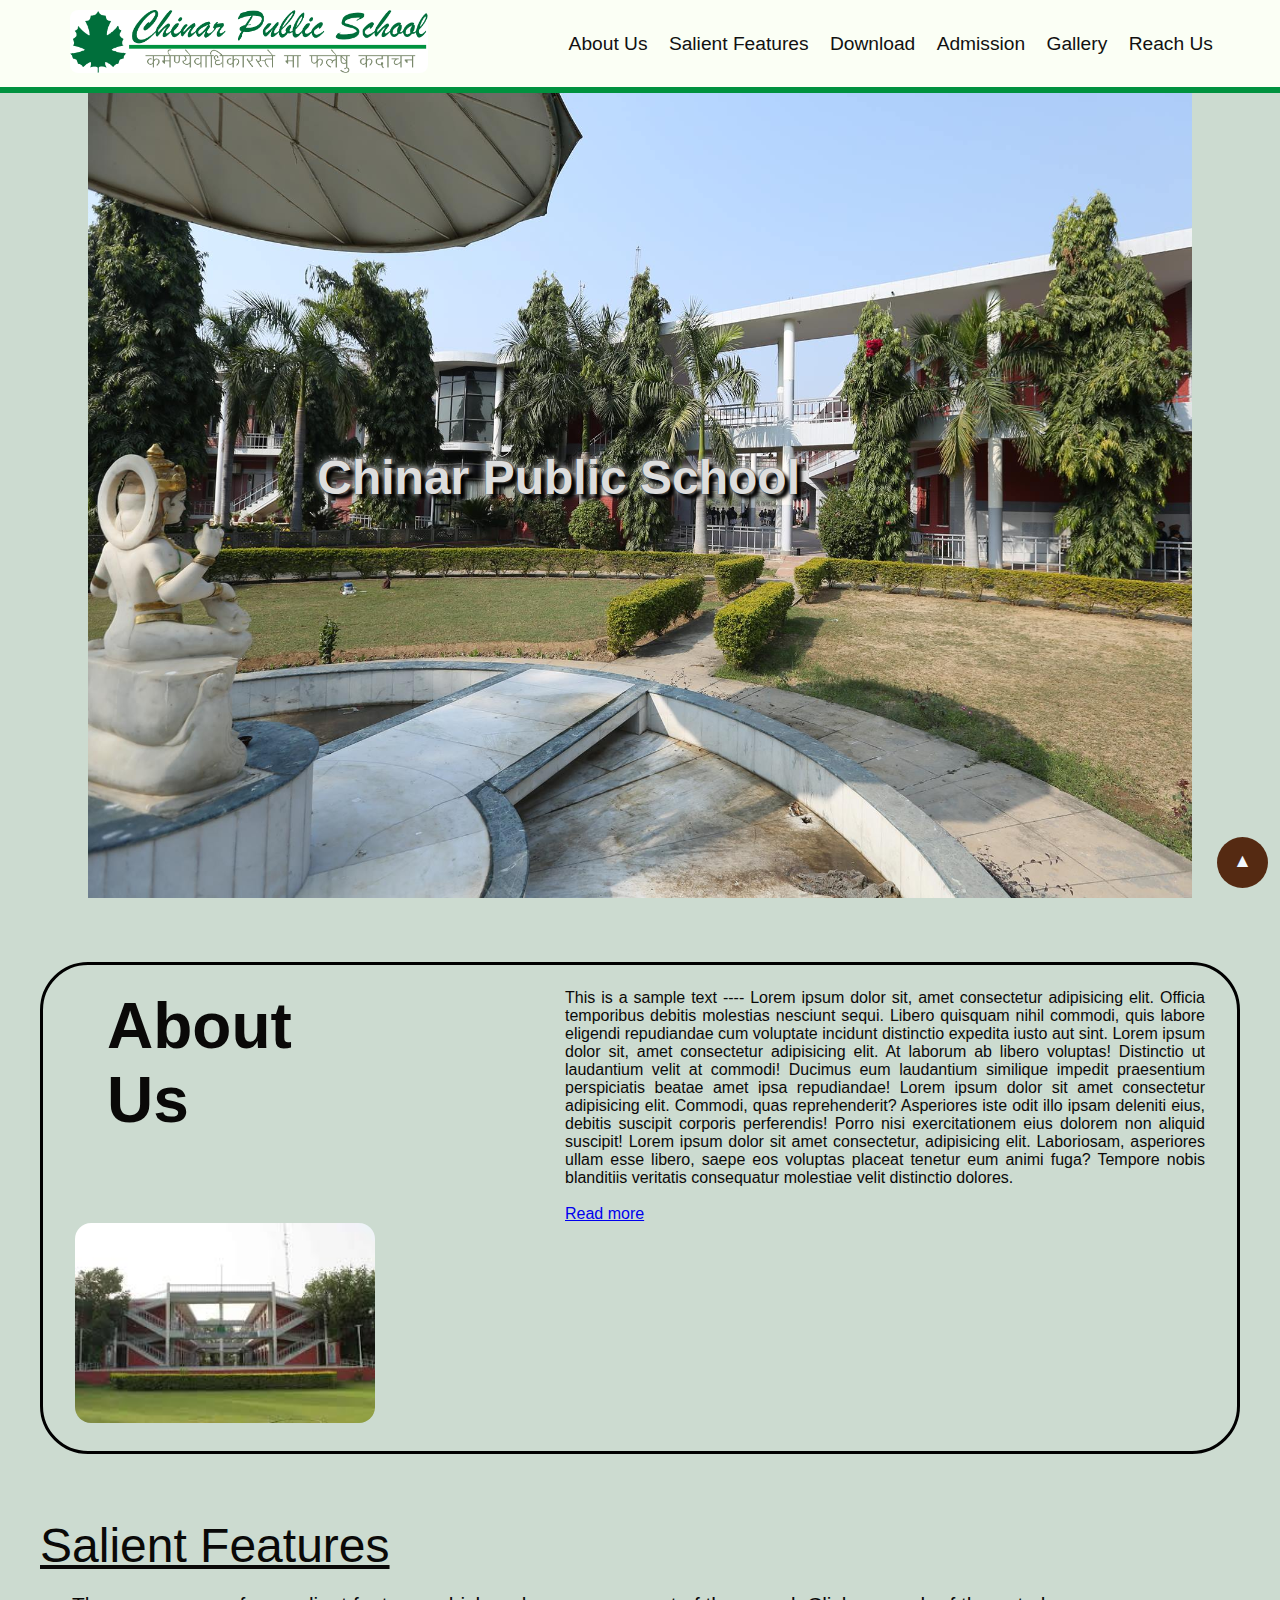
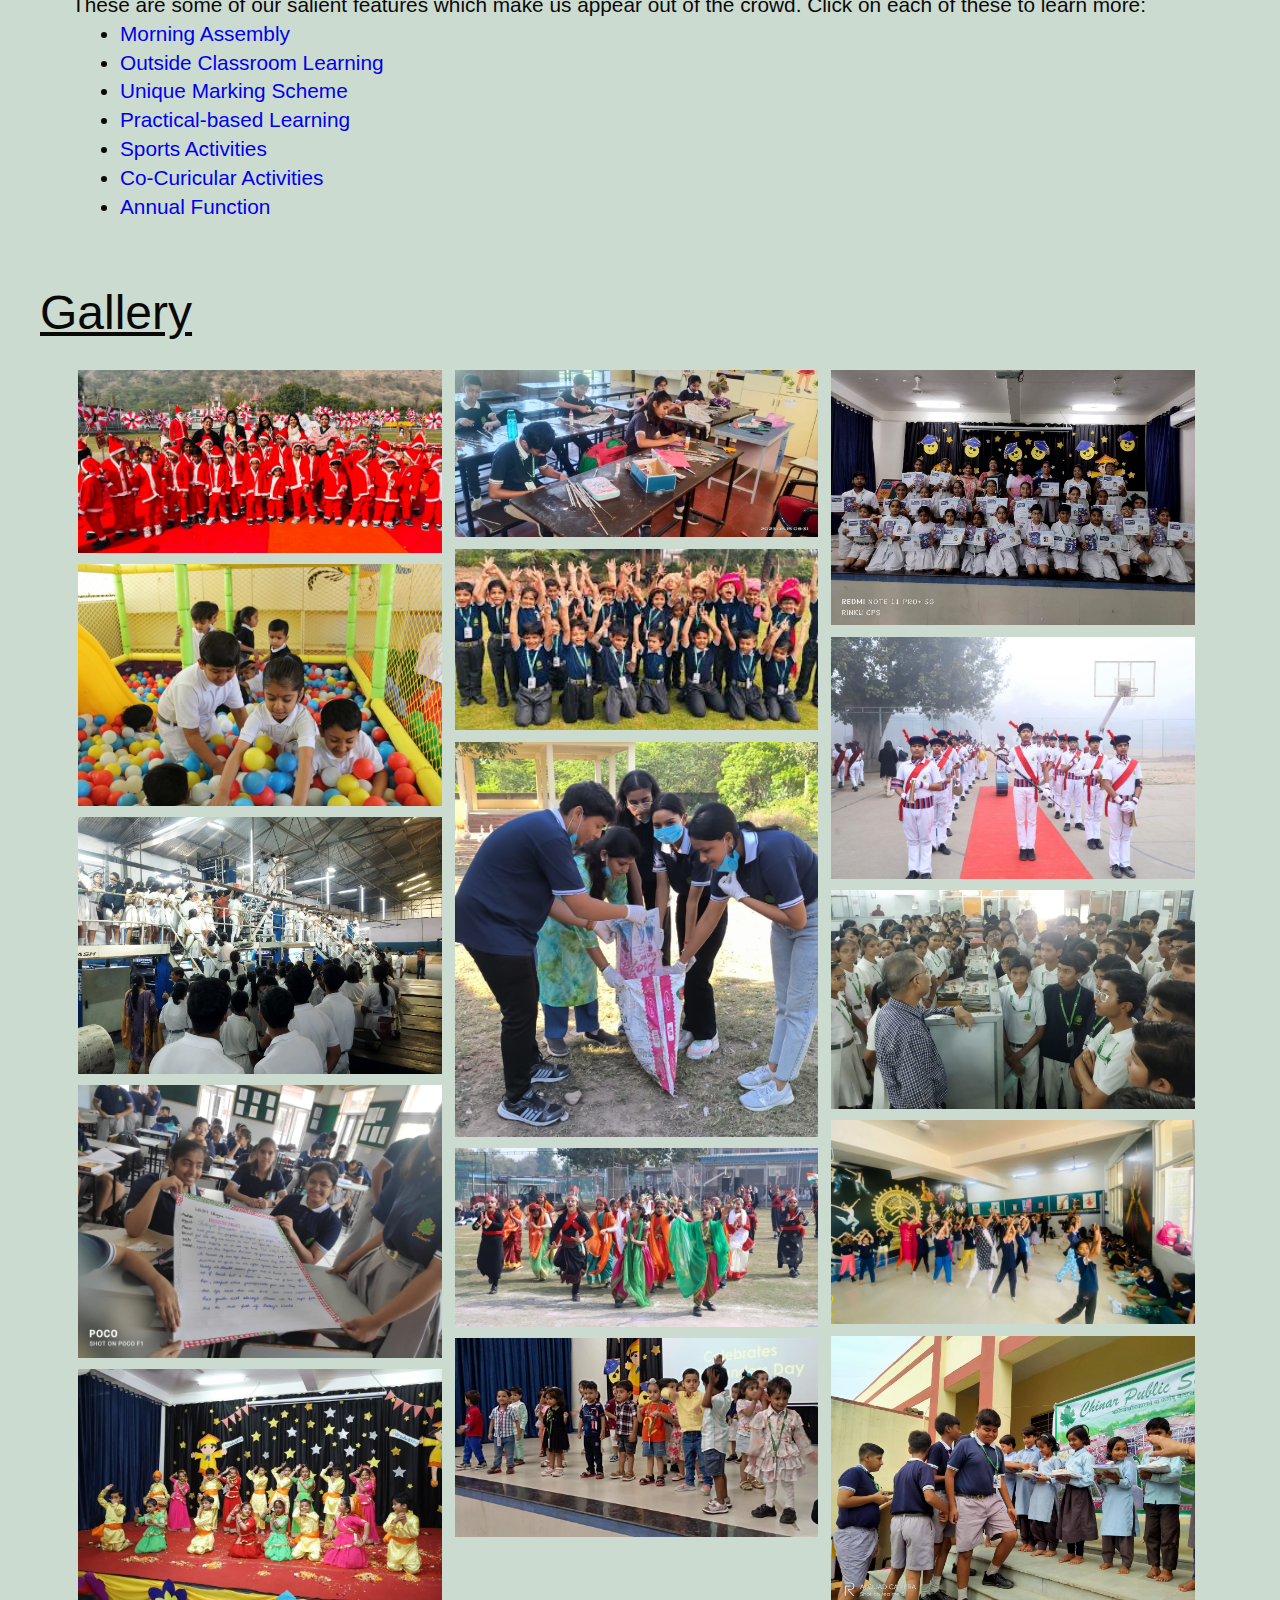
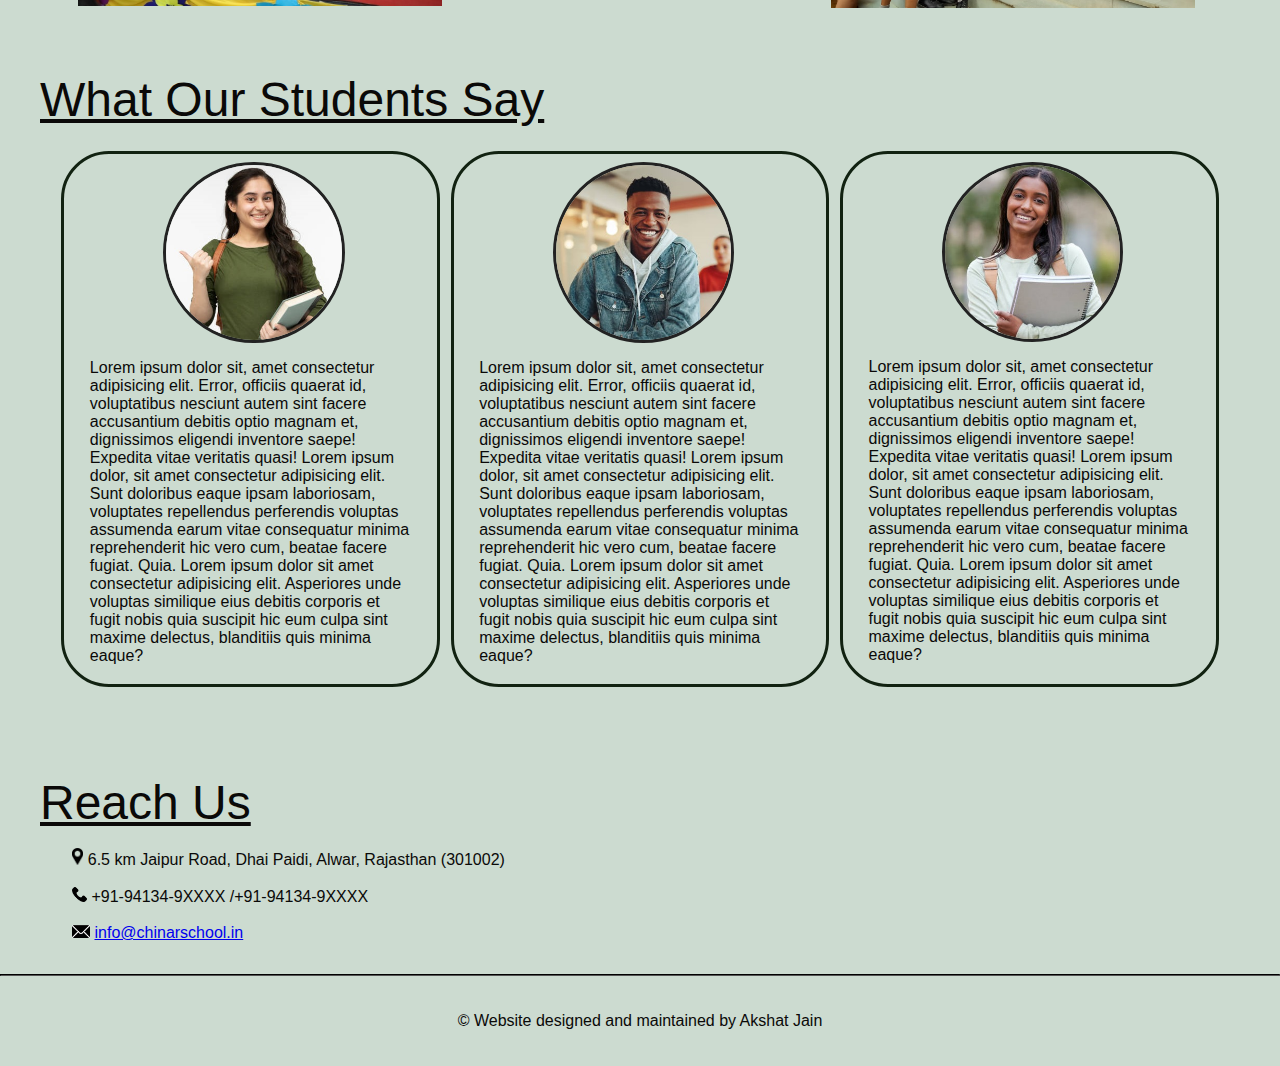
<file: index.html>
<!DOCTYPE html>
<html lang="en">
<head>
    <meta charset="UTF-8">
    <meta name="viewport" content="width=device-width, initial-scale=1.0">
    <title>Chinar Public School</title>
    <link rel="shortcut icon" href="Assets/chinar logo.png" type="image/x-icon">
    <link rel="stylesheet" href="style.css">
</head>
<body>
    <header>
        <a href=""><img src="Assets/header logo.png" class="header-logo"></a>
        <ul class="header-list">
            <li><a href="about.html">About Us</a></li>
            <li><a href="#salient">Salient Features</a>
                <ul class="dropdown">
                    <li style="border-top: 0.1rem solid #ccc;"><a href="assembly.html">Morning Assembly</a></li>
                    <li><a href="out_class.html">Outside Classroom Learning</a></li>
                    <li><a href="Assets/marking scheme.pdf" download="Marking_Scheme">Unique Marking Scheme</a></li>
                    <li><a href="practical_learning.html">Practical Learning</a></li>
                    <li><a href="sports.html">Sports Activities</a></li>
                    <li><a href="cca.html">Co-Curicular Activities</a></li>
                    <li style="border-bottom: 0.1rem solid #ccc;"><a href="function.html">Annual Function</a></li>
                </ul>
            </li>
            <li><a href="">Download</a>
                <ul class="dropdown">
                    <li style="border-top: 0.1rem solid #ccc;"><a href="Assets/Ordinance.pdf" download="Ordinance">Ordinance</a></li>
                    <li><a href="Assets/Calander.pdf" download="Calander">Calander</a></li>
                    <li style="border-bottom: 0.1rem solid #ccc;"><a href="Assets/Exam tt.pdf" download="ExamTimetable">Exam Time-Table</a></li>
                </ul>
            </li>
            <li><a href="admission.html">Admission</a></li>
            <li><a href="#gallery">Gallery</a></li>
            <li><a href="#address">Reach Us</a></li>  
        </ul>
    </header>

    <div class="back-to-top"><a href="#" style="text-decoration: none; color: aliceblue; font-size: larger;">▲</a></div>

    <main><ul class="main-list">
        <li class="main-item"><div class="main-image">
            <div class="name"><b>Chinar Public School</b></div>
        </div></li>

        <li class="main-item"><div class="aboutUs">
            <div class="h2-about">About Us</div>
            <p class="aboutText">This is a sample text ---- Lorem ipsum dolor sit, amet consectetur adipisicing elit. Officia temporibus debitis molestias nesciunt sequi. Libero quisquam nihil commodi, quis labore eligendi repudiandae cum voluptate incidunt distinctio expedita iusto aut sint. Lorem ipsum dolor sit, amet consectetur adipisicing elit. At laborum ab libero voluptas! Distinctio ut laudantium velit at commodi! Ducimus eum laudantium similique impedit praesentium perspiciatis beatae amet ipsa repudiandae! Lorem ipsum dolor sit amet consectetur adipisicing elit. Commodi, quas reprehenderit? Asperiores iste odit illo ipsam deleniti eius, debitis suscipit corporis perferendis! Porro nisi exercitationem eius dolorem non aliquid suscipit! Lorem ipsum dolor sit amet consectetur, adipisicing elit. Laboriosam, asperiores ullam esse libero, saepe eos voluptas placeat tenetur eum animi fuga? Tempore nobis blanditiis veritatis consequatur molestiae velit distinctio dolores.
            <br><br>
            <a href="about.html" id="salient" style="color: #00e;">Read more</a></p>
            <figure>
                <img src="Assets/extra.jpeg" width="300rem" style="border-radius: 1rem;">
            </figure>
        </div></li>

        
        <li class="main-item"><div class="salient" id="salient">
            <div class="h2" >Salient Features</div><br>
            <p class="salient-content">These are some of our salient features which make us appear out of the crowd. Click on each of these to learn more: <br>
            <ul class="salient-content">
                <li><a href="assembly.html">Morning Assembly</a></li>
                <li><a href="out_class.html">Outside Classroom Learning</a></li>
                <li><a href="Assets/marking scheme.pdf" download="Marking_Scheme">Unique Marking Scheme</a></li>
                <li><a href="practical_learning.html">Practical-based Learning</a></li>
                <li><a href="sports.html">Sports Activities</a></li>
                <li id="gallery"><a href="cca.html">Co-Curicular Activities</a></li>
                <li><a href="function.html">Annual Function</a></li>
            </ul>
            </p>
        </div></li>

        <li class="main-item"><div class="gallery-block" >
            <div class="h2">Gallery</div><br>
            <div class="gallery">
            <div class="column">
                <img src="Assets/1.jpeg" alt="image">
                <img src="Assets/2.jpg" alt="image">
                <img src="Assets/3.jpeg" alt="image">
                <img src="Assets/4.jpeg" alt="image">
                <img src="Assets/5.jpeg" alt="image">
            </div>
            <div class="column">
                <img src="Assets/11.jpeg" alt="image">
                <img src="Assets/8.jpeg" alt="image">
                <img src="Assets/7.jpeg" alt="image">
                <img src="Assets/15.jpeg" alt="image">
                <img src="Assets/9.jpeg" alt="image">
            </div>
            <div class="column">
                <img src="Assets/6.jpeg" alt="image">
                <img src="Assets/13.jpeg" alt="image">
                <img src="Assets/12.jpeg" alt="image">
                <img src="Assets/10.jpeg" alt="image">
                <img src="Assets/14.jpeg" alt="image">
            </div>
            </div>
        </div></li>

        <li class="main-item"><div class="reviews">
            <div class="h2">What Our Students Say</div>
            <ul class="st-reviews">
                <li>
                    <img src="Assets/s1.jpg" alt="student-profile" class="st-pic">
                    <p>Lorem ipsum dolor sit, amet consectetur adipisicing elit. Error, officiis quaerat id, voluptatibus nesciunt autem sint facere accusantium debitis optio magnam et, dignissimos eligendi inventore saepe! Expedita vitae veritatis quasi! Lorem ipsum dolor, sit amet consectetur adipisicing elit. Sunt doloribus eaque ipsam laboriosam, voluptates repellendus perferendis voluptas assumenda earum vitae consequatur minima reprehenderit hic vero cum, beatae facere fugiat. Quia. Lorem ipsum dolor sit amet consectetur adipisicing elit. Asperiores unde voluptas similique eius debitis corporis et fugit nobis quia suscipit hic eum culpa sint maxime delectus, blanditiis quis minima eaque?</p>
                </li>
                <li>
                    <img src="Assets/s2.jpg" alt="student-profile" class="st-pic">
                    <p>Lorem ipsum dolor sit, amet consectetur adipisicing elit. Error, officiis quaerat id, voluptatibus nesciunt autem sint facere accusantium debitis optio magnam et, dignissimos eligendi inventore saepe! Expedita vitae veritatis quasi! Lorem ipsum dolor, sit amet consectetur adipisicing elit. Sunt doloribus eaque ipsam laboriosam, voluptates repellendus perferendis voluptas assumenda earum vitae consequatur minima reprehenderit hic vero cum, beatae facere fugiat. Quia. Lorem ipsum dolor sit amet consectetur adipisicing elit. Asperiores unde voluptas similique eius debitis corporis et fugit nobis quia suscipit hic eum culpa sint maxime delectus, blanditiis quis minima eaque?</p>
                </li>
                <li>
                    <img src="Assets/s3.jpg" alt="student-profile" class="st-pic">
                    <p>Lorem ipsum dolor sit, amet consectetur adipisicing elit. Error, officiis quaerat id, voluptatibus nesciunt autem sint facere accusantium debitis optio magnam et, dignissimos eligendi inventore saepe! Expedita vitae veritatis quasi! Lorem ipsum dolor, sit amet consectetur adipisicing elit. Sunt doloribus eaque ipsam laboriosam, voluptates repellendus perferendis voluptas <span id="address"></span> assumenda earum vitae consequatur minima reprehenderit hic vero cum, beatae facere fugiat. Quia. Lorem ipsum dolor sit amet consectetur adipisicing elit. Asperiores unde voluptas similique eius debitis corporis et fugit nobis quia suscipit hic eum culpa sint maxime delectus, blanditiis quis minima eaque?</p>
                </li>
            </ul>
        </div></li>

        <li class="main-item"><div class="address">
            <div class="h2">Reach Us</div><br>
            <div class="address-details"><img src="Assets/address.png" height="17rem" class="icon">&nbsp;6.5 km Jaipur Road, Dhai Paidi, Alwar, Rajasthan (301002) <br><br>
            <img src="Assets/call.png" width="15rem" class="icon"> +91-94134-9XXXX&nbsp;/+91-94134-9XXXX <br><br>
            <img src="Assets/mail.png" height="13rem"> <a href="mailto:info@chinarschool.in ?subject=Inquiring About Admission">info@chinarschool.in</a></div>
        </div></li>
    </ul></main>

    <footer>
        <hr style="border-color: #000; background-color: #000; ">
        <p style="text-align:center"><br><br>&copy; Website designed and maintained by Akshat Jain <br><br><br></p>
    </footer>
</body>
</html>
</file>
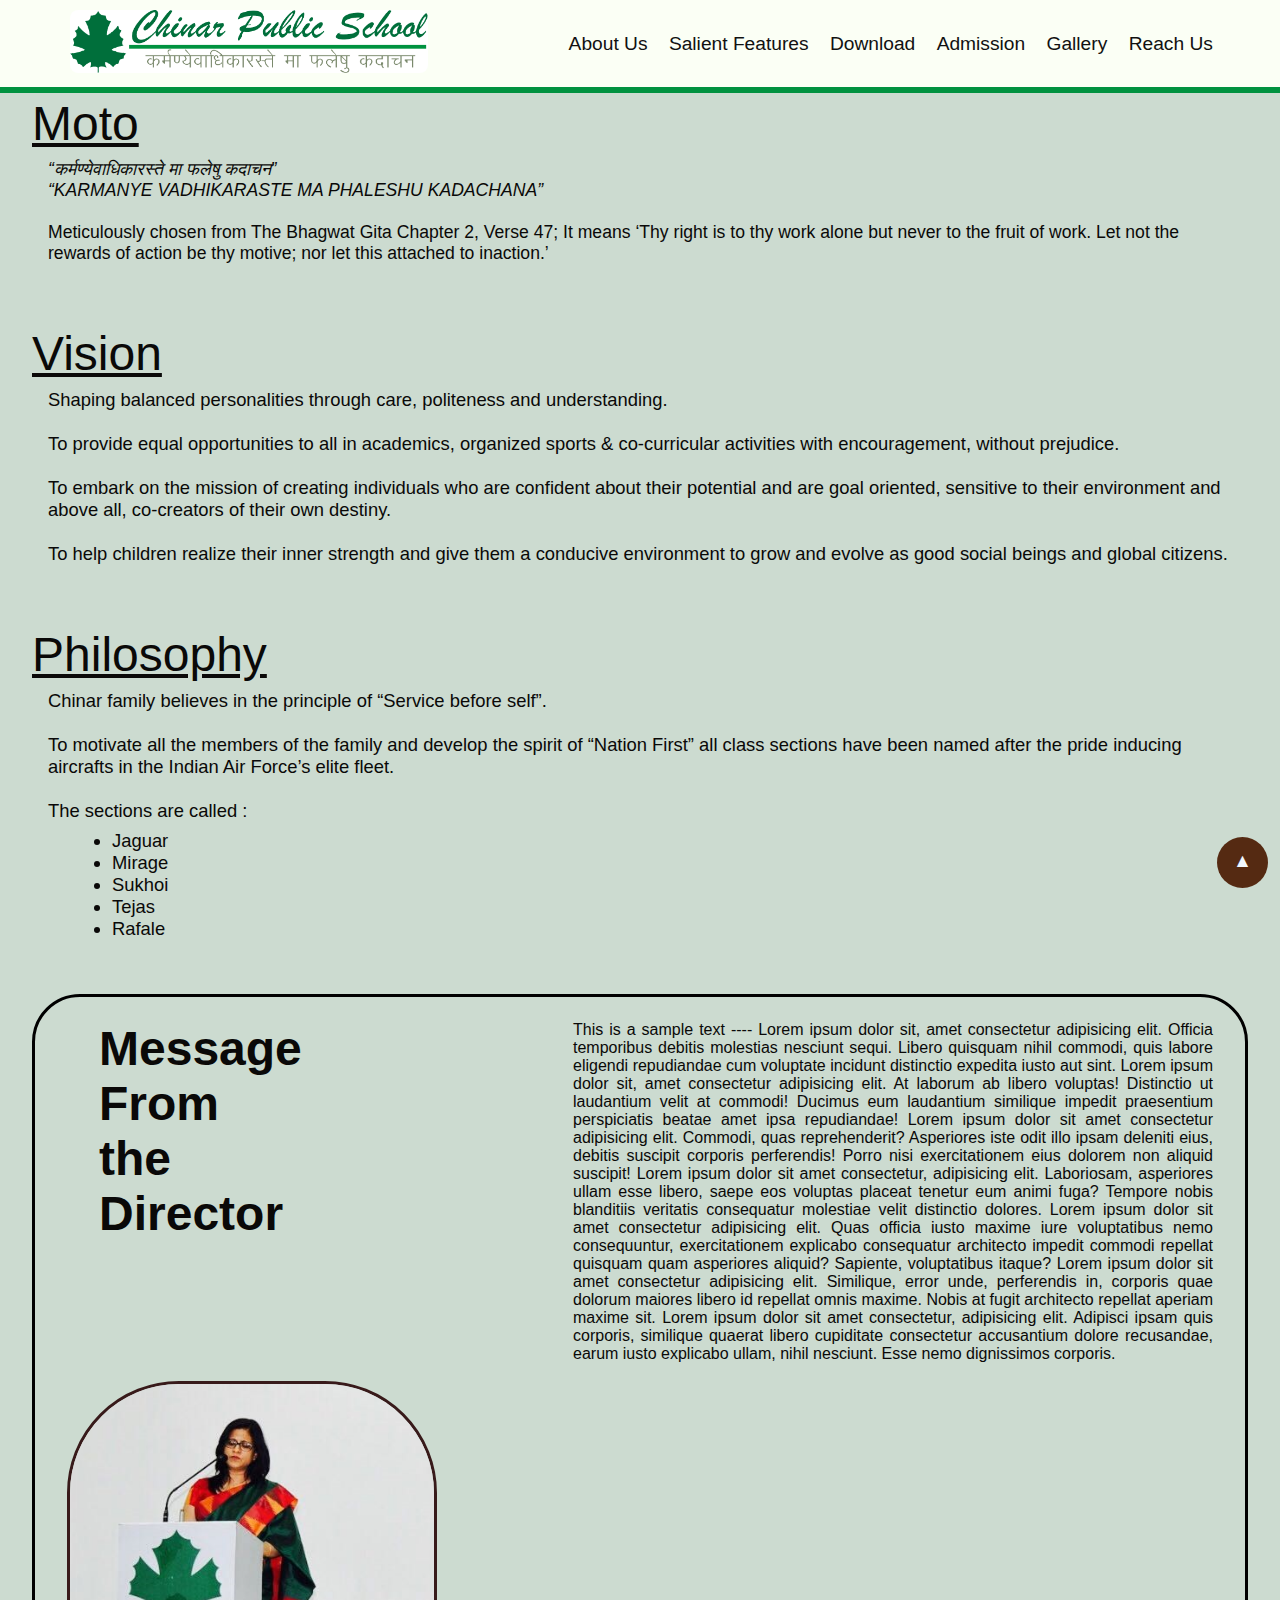
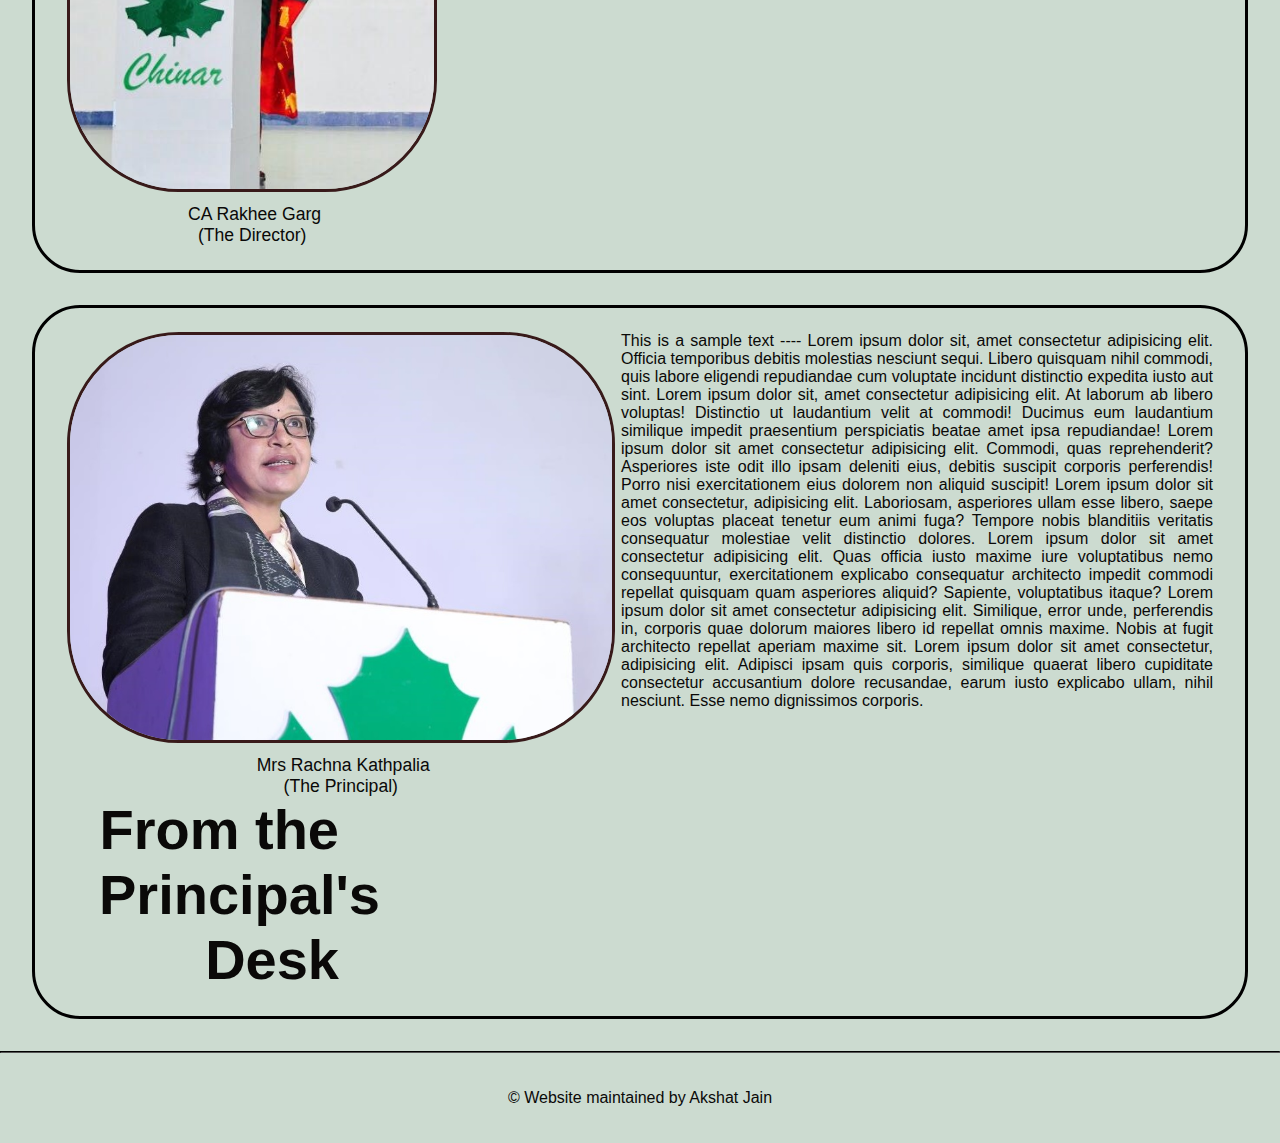
<file: about.html>
<!DOCTYPE html>
<html lang="en">
<head>
    <meta charset="UTF-8">
    <meta name="viewport" content="width=device-width, initial-scale=1.0">
    <title>About Us | Chinar School</title>
    <link rel="shortcut icon" href="Assets/chinar logo.png" type="image/x-icon">
    <link rel="stylesheet" href="style.css">
</head>
<body>
    <header>
        <a href="index.html"><img src="Assets/header logo.png" class="header-logo"></a>
        <ul class="header-list">
            <li><a href="#">About Us</a></li>
            <li><a href="index.html#salient">Salient Features</a>
                <ul class="dropdown">
                    <li style="border-top: 0.1rem solid #ccc;"><a href="assembly.html">Morning Assembly</a></li>
                    <li><a href="out_class.html">Outside Classroom Learning</a></li>
                    <li><a href="Assets/marking scheme.pdf" download="Marking_Scheme">Unique Marking Scheme</a></li>
                    <li><a href="practical_learning.html">Practical Learning</a></li>
                    <li><a href="sports.html">Sports Activities</a></li>
                    <li><a href="cca.html">Co-Curicular Activities</a></li>
                    <li style="border-bottom: 0.1rem solid #ccc;"><a href="function.html">Annual Function</a></li>
                </ul>
            </li>
            <li><a href="">Download</a>
                <ul class="dropdown">
                    <li style="border-top: 0.1rem solid #ccc;"><a href="Assets/Ordinance.pdf" download="Ordinance">Ordinance</a></li>
                    <li><a href="Assets/Calander.pdf" download="Calander">Calander</a></li>
                    <li style="border-bottom: 0.1rem solid #ccc;"><a href="Assets/Exam tt.pdf" download="ExamTimetable">Exam Time-Table</a></li>
                </ul>
            </li>
            <li><a href="admission.html">Admission</a></li>
            <li><a href="index.html#gallery">Gallery</a></li>
            <li><a href="index.html#address">Reach Us</a></li>  
        </ul>
    </header>

    <div class="back-to-top"><a href="#" style="text-decoration: none; color: aliceblue; font-size: larger;">▲</a></div>

    <main class="other-pages">
        <span class="h2">Moto</span>
        <p style="padding: 0.5rem 1rem; font-size: 1.1rem;"> <i>“कर्मण्येवाधिकारस्ते मा फलेषु कदाचन”<br>“KARMANYE VADHIKARASTE MA PHALESHU KADACHANA”</i><br><br>
        Meticulously chosen from The Bhagwat Gita Chapter 2, Verse 47; It means ‘Thy right is to thy work alone but never to the fruit of work. Let not the rewards of action be thy motive; nor let this attached to inaction.’</p><br><br><br>
        <span class="h2">Vision</span>
        <p style="padding: 0.5rem 1rem; font-size: 1.15rem;">Shaping balanced personalities through care, politeness and understanding. <br><br>
            To provide equal opportunities to all in academics, organized sports & co-curricular activities with encouragement, without prejudice. <br><br>
            To embark on the mission of creating individuals who are confident about their potential and are goal oriented, sensitive to their environment and above all, co-creators of their own destiny. <br><br>
            To help children realize their inner strength and give them a conducive environment to grow and evolve as good social beings and global citizens.</p><br><br><br>
        <span class="h2">Philosophy</span>
        <p style="padding: 0.5rem 1rem; font-size: 1.15rem;">Chinar family believes in the principle of “Service before self”. <br><br>
            To motivate all the members of the family and develop the spirit of “Nation First” all class sections have been named after the pride inducing aircrafts in the Indian Air Force’s elite fleet. <br><br>
            The sections are called :
            <ul style="padding: 0 5rem; font-size: 1.15rem;">
                <li>Jaguar</li>
                <li>Mirage</li>
                <li>Sukhoi</li>
                <li>Tejas</li>
                <li>Rafale</li>
            </ul>
        <br><br><br>
        <div class="aboutUs">
            <div class="h2-about" style="font-size: 3rem;">Message From the Director</div>
            <p class="aboutText">This is a sample text ---- Lorem ipsum dolor sit, amet consectetur adipisicing elit. Officia temporibus debitis molestias nesciunt sequi. Libero quisquam nihil commodi, quis labore eligendi repudiandae cum voluptate incidunt distinctio expedita iusto aut sint. Lorem ipsum dolor sit, amet consectetur adipisicing elit. At laborum ab libero voluptas! Distinctio ut laudantium velit at commodi! Ducimus eum laudantium similique impedit praesentium perspiciatis beatae amet ipsa repudiandae! Lorem ipsum dolor sit amet consectetur adipisicing elit. Commodi, quas reprehenderit? Asperiores iste odit illo ipsam deleniti eius, debitis suscipit corporis perferendis! Porro nisi exercitationem eius dolorem non aliquid suscipit! Lorem ipsum dolor sit amet consectetur, adipisicing elit. Laboriosam, asperiores ullam esse libero, saepe eos voluptas placeat tenetur eum animi fuga? Tempore nobis blanditiis veritatis consequatur molestiae velit distinctio dolores. Lorem ipsum dolor sit amet consectetur adipisicing elit. Quas officia iusto maxime iure voluptatibus nemo consequuntur, exercitationem explicabo consequatur architecto impedit commodi repellat quisquam quam asperiores aliquid? Sapiente, voluptatibus itaque? Lorem ipsum dolor sit amet consectetur adipisicing elit. Similique, error unde, perferendis in, corporis quae dolorum maiores libero id repellat omnis maxime. Nobis at fugit architecto repellat aperiam maxime sit. Lorem ipsum dolor sit amet consectetur, adipisicing elit. Adipisci ipsam quis corporis, similique quaerat libero cupiditate consectetur accusantium dolore recusandae, earum iusto explicabo ullam, nihil nesciunt. Esse nemo dignissimos corporis.
            <br><br>
            <figure>
                <img src="Assets/Director.jpg" class="profile">
                <figcaption style="padding-top: 0.5rem;">&nbsp;CA Rakhee Garg<br>(The Director)</figcaption>
            </figure>
        </div>
        
        <div class="aboutUs" style="margin-top:2rem;">
            <figure>
                <img src="Assets/principal.jpeg" class="profile">
                <figcaption style="padding-top: 0.5rem;">&nbsp;Mrs Rachna Kathpalia<br>(The Principal)</figcaption>
            </figure>
            <p class="aboutText" style="max-width: 37rem;">This is a sample text ---- Lorem ipsum dolor sit, amet consectetur adipisicing elit. Officia temporibus debitis molestias nesciunt sequi. Libero quisquam nihil commodi, quis labore eligendi repudiandae cum voluptate incidunt distinctio expedita iusto aut sint. Lorem ipsum dolor sit, amet consectetur adipisicing elit. At laborum ab libero voluptas! Distinctio ut laudantium velit at commodi! Ducimus eum laudantium similique impedit praesentium perspiciatis beatae amet ipsa repudiandae! Lorem ipsum dolor sit amet consectetur adipisicing elit. Commodi, quas reprehenderit? Asperiores iste odit illo ipsam deleniti eius, debitis suscipit corporis perferendis! Porro nisi exercitationem eius dolorem non aliquid suscipit! Lorem ipsum dolor sit amet consectetur, adipisicing elit. Laboriosam, asperiores ullam esse libero, saepe eos voluptas placeat tenetur eum animi fuga? Tempore nobis blanditiis veritatis consequatur molestiae velit distinctio dolores. Lorem ipsum dolor sit amet consectetur adipisicing elit. Quas officia iusto maxime iure voluptatibus nemo consequuntur, exercitationem explicabo consequatur architecto impedit commodi repellat quisquam quam asperiores aliquid? Sapiente, voluptatibus itaque? Lorem ipsum dolor sit amet consectetur adipisicing elit. Similique, error unde, perferendis in, corporis quae dolorum maiores libero id repellat omnis maxime. Nobis at fugit architecto repellat aperiam maxime sit. Lorem ipsum dolor sit amet consectetur, adipisicing elit. Adipisci ipsam quis corporis, similique quaerat libero cupiditate consectetur accusantium dolore recusandae, earum iusto explicabo ullam, nihil nesciunt. Esse nemo dignissimos corporis.<br><br>
            <div class="h2-about" style="font-size: 3.5rem; text-align: right; max-width: 15rem;">From the Principal's Desk</div>
        </div>
        
    </main> 

    <footer>
        <hr style="border-color: #000; background-color: #000; ">
        <p style="text-align:center"><br><br>&copy; Website maintained by Akshat Jain <br><br><br></p>
    </footer>
</body>
</html>
</file>
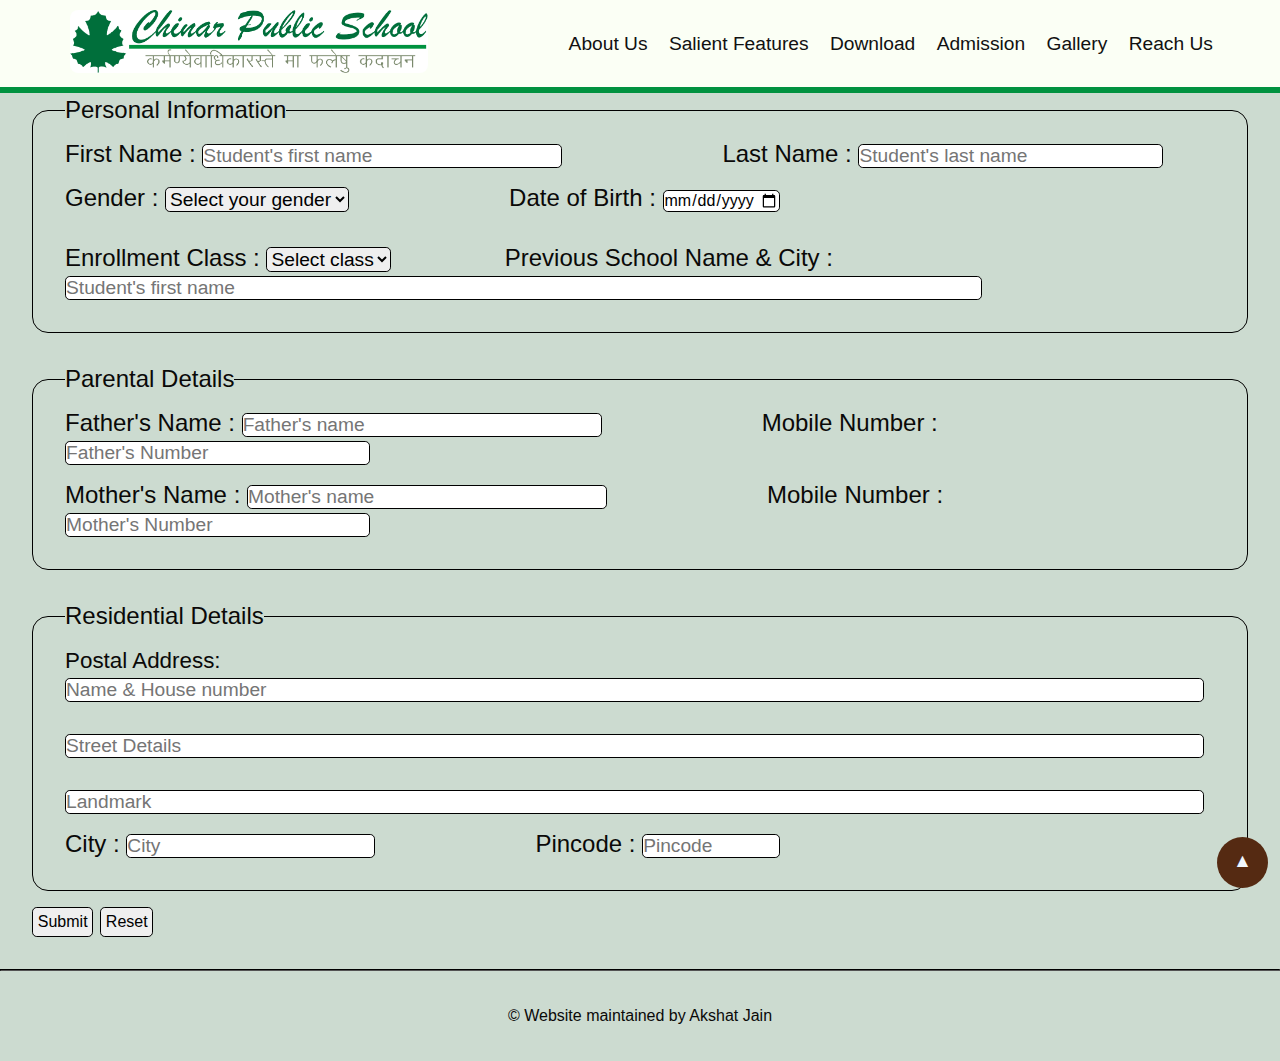
<file: admission.html>
<!DOCTYPE html>
<html lang="en">
<head>
    <meta charset="UTF-8">
    <meta name="viewport" content="width=device-width, initial-scale=1.0">
    <title>Admission | Chinar School</title>
    <link rel="shortcut icon" href="Assets/chinar logo.png" type="image/x-icon">
    <link rel="stylesheet" href="style.css">
</head>
<body>
    <header>
        <a href="index.html"><img src="Assets/header logo.png" class="header-logo"></a>
        <ul class="header-list">
            <li><a href="about.html">About Us</a></li>
            <li><a href="index.html#salient">Salient Features</a>
                <ul class="dropdown">
                    <li style="border-top: 0.1rem solid #ccc;"><a href="assembly.html">Morning Assembly</a></li>
                    <li><a href="out_class.html">Outside Classroom Learning</a></li>
                    <li><a href="Assets/marking scheme.pdf" download="Marking_Scheme">Unique Marking Scheme</a></li>
                    <li><a href="practical_learning.html">Practical Learning</a></li>
                    <li><a href="sports.html">Sports Activities</a></li>
                    <li><a href="cca.html">Co-Curicular Activities</a></li>
                    <li style="border-bottom: 0.1rem solid #ccc;"><a href="function.html">Annual Function</a></li>
                </ul>
            </li>
            <li><a href="">Download</a>
                <ul class="dropdown">
                    <li style="border-top: 0.1rem solid #ccc;"><a href="Assets/Ordinance.pdf" download="Ordinance">Ordinance</a></li>
                    <li><a href="Assets/Calander.pdf" download="Calander">Calander</a></li>
                    <li style="border-bottom: 0.1rem solid #ccc;"><a href="Assets/Exam tt.pdf" download="ExamTimetable">Exam Time-Table</a></li>
                </ul>
            </li>
            <li><a href="#">Admission</a></li>
            <li><a href="index.html#gallery">Gallery</a></li>
            <li><a href="index.html#address">Reach Us</a></li>  
        </ul>
    </header>

    <div class="back-to-top"><a href="#" style="text-decoration: none; color: aliceblue; font-size: larger;">▲</a></div>

    <main class="other-pages" style="font-size: 1.5rem;">
        <form method="post" action="mailto:2022kuec2042@iiitkota.ac.in">
            
            <fieldset style="border: 0.1rem solid #000; border-radius: 1rem">
                <legend style="margin: 0 2rem;">Personal Information</legend>
                
                <p style="padding-top: 1rem; padding-left: 2rem;">
                    <label for="firstName">First Name :</label>
                    <input style="font-size: 1.2rem; border-radius: 0.3rem; border: 1px solid #000;" type="text" name="firstName" id="firstName" placeholder="Student's first name" size="30" required>
                    &nbsp;&nbsp;&nbsp;&nbsp;&nbsp;&nbsp;&nbsp;&nbsp;&nbsp;&nbsp;&nbsp;&nbsp;&nbsp;&nbsp;&nbsp;&nbsp;&nbsp;&nbsp;&nbsp;&nbsp;&nbsp;&nbsp;
                    <label for="lastName">Last Name :</label>
                    <input style="font-size: 1.2rem; border-radius: 0.3rem; border: 1px solid #000;" type="text" name="lastName" id="lastName" placeholder="Student's last name" size="25">
                </p>

                <p style="padding: 1rem 2rem 2rem;">
                    <label for="gender">Gender :</label>
                    <select style="font-size: 1.2rem; border-radius: 0.3rem; border: 1px solid #000;" name="gender" id="gender" required>
                        <option style="font-size: 1rem; border-radius: 0.3rem; border: 1px solid #000;" value="select" disabled selected>Select your gender</option>
                        <option style="font-size: 1rem; border-radius: 0.3rem; border: 1px solid #000;" value="male">Male</option>
                        <option style="font-size: 1rem; border-radius: 0.3rem; border: 1px solid #000;" value="female">Female</option>
                        <option style="font-size: 1rem; border-radius: 0.3rem; border: 1px solid #000;" value="Others">Others</option>
                    </select>
                    &nbsp;&nbsp;&nbsp;&nbsp;&nbsp;&nbsp;&nbsp;&nbsp;&nbsp;&nbsp;&nbsp;&nbsp;&nbsp;&nbsp;&nbsp;&nbsp;&nbsp;&nbsp;&nbsp;&nbsp;&nbsp;&nbsp;
                    <label for="dob">Date of Birth :</label>
                    <input style="font-size: 1rem; border-radius: 0.3rem; border: 1px solid #000;" type="date" name="dob" id="dob" required min="2006-01-01" max="2022-01-01">
                </p>
                
                <p style="padding: 0 2rem 2rem ;">
                    <label for="class">Enrollment Class :</label>
                    <select style="font-size: 1.2rem; border-radius: 0.3rem; border: 1px solid #000;" name="class" id="class" required>
                        <option style="font-size: 1rem; border-radius: 0.3rem; border: 1px solid #000;" value="select" disabled selected>Select class</option>
                        <option style="font-size: 1rem; border-radius: 0.3rem; border: 1px solid #000;" value="1">1</option>
                        <option style="font-size: 1rem; border-radius: 0.3rem; border: 1px solid #000;" value="2">2</option>
                        <option style="font-size: 1rem; border-radius: 0.3rem; border: 1px solid #000;" value="3">3</option>
                        <option style="font-size: 1rem; border-radius: 0.3rem; border: 1px solid #000;" value="4">4</option>
                        <option style="font-size: 1rem; border-radius: 0.3rem; border: 1px solid #000;" value="5">5</option>
                        <option style="font-size: 1rem; border-radius: 0.3rem; border: 1px solid #000;" value="6">6</option>
                        <option style="font-size: 1rem; border-radius: 0.3rem; border: 1px solid #000;" value="7">7</option>
                        <option style="font-size: 1rem; border-radius: 0.3rem; border: 1px solid #000;" value="8">8</option>
                        <option style="font-size: 1rem; border-radius: 0.3rem; border: 1px solid #000;" value="9">9</option>
                        <option style="font-size: 1rem; border-radius: 0.3rem; border: 1px solid #000;" value="10">10</option>
                        <option style="font-size: 1rem; border-radius: 0.3rem; border: 1px solid #000;" value="11">11</option>
                        <option style="font-size: 1rem; border-radius: 0.3rem; border: 1px solid #000;" value="12">12</option>
                    </select>
                    &nbsp;&nbsp;&nbsp;&nbsp;&nbsp;&nbsp;&nbsp;&nbsp;&nbsp;&nbsp;&nbsp;&nbsp;&nbsp;&nbsp;&nbsp;
                    <label for="oldSchool">Previous School Name & City :</label>
                    <input style="font-size: 1.2rem; border-radius: 0.3rem; border: 1px solid #000;" type="text" name="oldSchool" id="oldSchool" placeholder="Student's first name" size="80">
                </p>

            </fieldset>

            <fieldset style="border: 0.1rem solid #000; border-radius: 1rem; margin-top: 2rem;">
                <legend style="margin: 0 2rem;">Parental Details</legend>
                
                <p style="padding-top: 1rem; padding-left: 2rem;">
                    <label for="fatherName">Father's Name :</label>
                    <input style="font-size: 1.2rem; border-radius: 0.3rem; border: 1px solid #000;" type="text" name="fatherName" id="fatherName" placeholder="Father's name" size="30" required>
                    &nbsp;&nbsp;&nbsp;&nbsp;&nbsp;&nbsp;&nbsp;&nbsp;&nbsp;&nbsp;&nbsp;&nbsp;&nbsp;&nbsp;&nbsp;&nbsp;&nbsp;&nbsp;&nbsp;&nbsp;&nbsp;&nbsp;
                    <label for="fatherNumber">Mobile Number :</label>
                    <input style="font-size: 1.2rem; border-radius: 0.3rem; border: 1px solid #000;" type="text" name="fatherNumber" id="fatherNumber" placeholder="Father's Number" size="25">
                </p>

                <p style="padding: 1rem 2rem 2rem;">
                    <label for="motherName">Mother's Name :</label>
                    <input style="font-size: 1.2rem; border-radius: 0.3rem; border: 1px solid #000;" type="text" name="motherName" id="motherName" placeholder="Mother's name" size="30" required>
                    &nbsp;&nbsp;&nbsp;&nbsp;&nbsp;&nbsp;&nbsp;&nbsp;&nbsp;&nbsp;&nbsp;&nbsp;&nbsp;&nbsp;&nbsp;&nbsp;&nbsp;&nbsp;&nbsp;&nbsp;&nbsp;&nbsp;
                    <label for="motherNumber">Mobile Number :</label>
                    <input style="font-size: 1.2rem; border-radius: 0.3rem; border: 1px solid #000;" type="text" name="motherNumber" id="motherNumber" placeholder="Mother's Number" size="25">
                </p>
                
            </fieldset>

            <fieldset style="border: 0.1rem solid #000; border-radius: 1rem; margin-top: 2rem;">
                <legend style="margin: 0 2rem;">Residential Details</legend>
                
                <p style="padding-top: 1rem; padding-left: 2rem;">
                    <label for="address" style="font-size: 1.4rem;">Postal Address:&nbsp;</label>
                    <input style="font-size: 1.2rem; border-radius: 0.3rem; border: 1px solid #000;" type="text" name="address" id="address" placeholder="Name & House number" size="100" required><br>
                    &nbsp;&nbsp;&nbsp;&nbsp;&nbsp;&nbsp;&nbsp;&nbsp;&nbsp;&nbsp;&nbsp;&nbsp;&nbsp;&nbsp;&nbsp;&nbsp;&nbsp;&nbsp;&nbsp;&nbsp;&nbsp;&nbsp;&nbsp;&nbsp;&nbsp;&nbsp;
                    <input style="font-size: 1.2rem; border-radius: 0.3rem; border: 1px solid #000;" type="text" name="address" id="address" placeholder="Street Details" size="100" required> <br>
                    &nbsp;&nbsp;&nbsp;&nbsp;&nbsp;&nbsp;&nbsp;&nbsp;&nbsp;&nbsp;&nbsp;&nbsp;&nbsp;&nbsp;&nbsp;&nbsp;&nbsp;&nbsp;&nbsp;&nbsp;&nbsp;&nbsp;&nbsp;&nbsp;&nbsp;&nbsp;
                    <input style="font-size: 1.2rem; border-radius: 0.3rem; border: 1px solid #000;" type="text" name="address" id="address" placeholder="Landmark" size="100"><br>
                </p>

                <p style="padding: 1rem 2rem 2rem;">
                    <label for="pincode">City :</label>
                    <input style="font-size: 1.2rem; border-radius: 0.3rem; border: 1px solid #000;" type="text" name="fatherNumber" id="fatherNumber" placeholder="City" size="20">
                    &nbsp;&nbsp;&nbsp;&nbsp;&nbsp;&nbsp;&nbsp;&nbsp;&nbsp;&nbsp;&nbsp;&nbsp;&nbsp;&nbsp;&nbsp;&nbsp;&nbsp;&nbsp;&nbsp;&nbsp;&nbsp;&nbsp;
                    <label for="pincode">Pincode :</label>
                    <input style="font-size: 1.2rem; border-radius: 0.3rem; border: 1px solid #000;" type="text" name="fatherNumber" id="fatherNumber" placeholder="Pincode" size="10">
                </p>
                
            </fieldset>

            <button value="send" style="font-size: 1rem; border-radius: 0.3rem; border: 1px solid #000; margin-top: 1rem; padding: 0.3rem;" type="submit">Submit</button> 
            <button value="reset" style="font-size: 1rem; border-radius: 0.3rem; border: 1px solid #000; margin-top: 1rem; padding: 0.3rem;" type="reset">Reset</button>
        </form>
    </main>

    <footer>
        <hr style="border-color: #000; background-color: #000; ">
        <p style="text-align:center"><br><br>&copy; Website maintained by Akshat Jain <br><br><br></p>
    </footer>
</body>
</html>
</file>
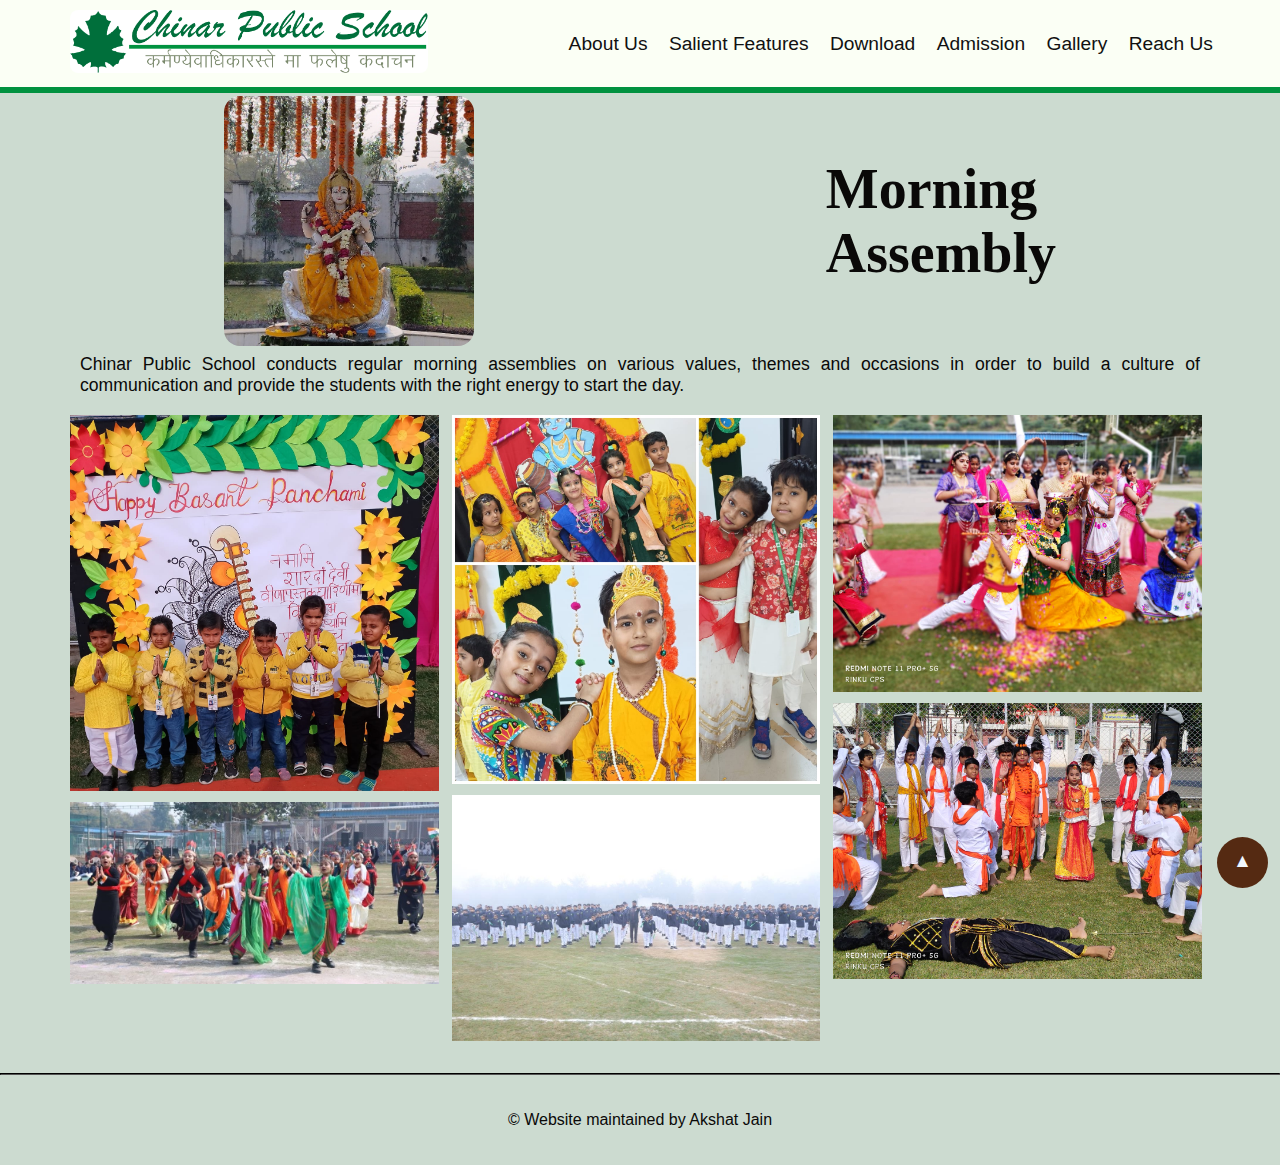
<file: assembly.html>
<!DOCTYPE html>
<html lang="en">
<head>
    <meta charset="UTF-8">
    <meta name="viewport" content="width=device-width, initial-scale=1.0">
    <title>Morning Assembly | Chinar School</title>
    <link rel="shortcut icon" href="Assets/chinar logo.png" type="image/x-icon">
    <link rel="stylesheet" href="style.css">
</head>
<body>
    <header>
        <a href="index.html"><img src="Assets/header logo.png" class="header-logo"></a>
        <ul class="header-list">
            <li><a href="about.html">About Us</a></li>
            <li><a href="index.html#salient">Salient Features</a>
                <ul class="dropdown">
                    <li style="border-top: 0.1rem solid #ccc;"><a href="#">Morning Assembly</a></li>
                    <li><a href="out_class.html">Outside Classroom Learning</a></li>
                    <li><a href="Assets/marking scheme.pdf" download="Marking_Scheme">Unique Marking Scheme</a></li>
                    <li><a href="practical_learning.html">Practical Learning</a></li>
                    <li><a href="sports.html">Sports Activities</a></li>
                    <li><a href="cca.html">Co-Curicular Activities</a></li>
                    <li style="border-bottom: 0.1rem solid #ccc;"><a href="function.html">Annual Function</a></li>
                </ul>
            </li>
            <li><a href="">Download</a>
                <ul class="dropdown">
                    <li style="border-top: 0.1rem solid #ccc;"><a href="Assets/Ordinance.pdf" download="Ordinance">Ordinance</a></li>
                    <li><a href="Assets/Calander.pdf" download="Calander">Calander</a></li>
                    <li style="border-bottom: 0.1rem solid #ccc;"><a href="Assets/Exam tt.pdf" download="ExamTimetable">Exam Time-Table</a></li>
                </ul>
            </li>
            <li><a href="admission.html">Admission</a></li>
            <li><a href="index.html#gallery">Gallery</a></li>
            <li><a href="index.html#address">Reach Us</a></li>  
        </ul>
    </header>

    <div class="back-to-top"><a href="#" style="text-decoration: none; color: aliceblue; font-size: larger;">▲</a></div>

    <main class="other-pages">
        <div class="salient-hero">
            <img src="Assets/a2.jpeg" width="250rem" style="border-radius: 1rem;"><br>
            <h1>Morning <br> Assembly</h1>
        </div>
        <p style="padding: 0.5rem 3rem; max-width: 75rem; text-align: justify; font-size: 1.1rem;">Chinar Public School conducts regular morning assemblies on various values, themes and occasions in order to build a culture of communication and provide the students with the right energy to start the day.</p>
        <div class="gallery">
            <div class="column">
                <img src="Assets/a1.jpeg" alt="">
                <img src="Assets/15.jpeg" alt="">
            </div>
            <div class="column">
                <img src="Assets/a6.jpeg" alt="">
                <img src="Assets/a3.jpeg" alt="">
            </div>
            <div class="column">
                <img src="Assets/a5.jpeg" alt="">
                <img src="Assets/a4.jpeg" alt="">
            </div>
        </div>
    </main>

    <footer>
        <hr style="border-color: #000; background-color: #000; ">
        <p style="text-align:center"><br><br>&copy; Website maintained by Akshat Jain <br><br><br></p>
    </footer>
</body>
</html>
</file>
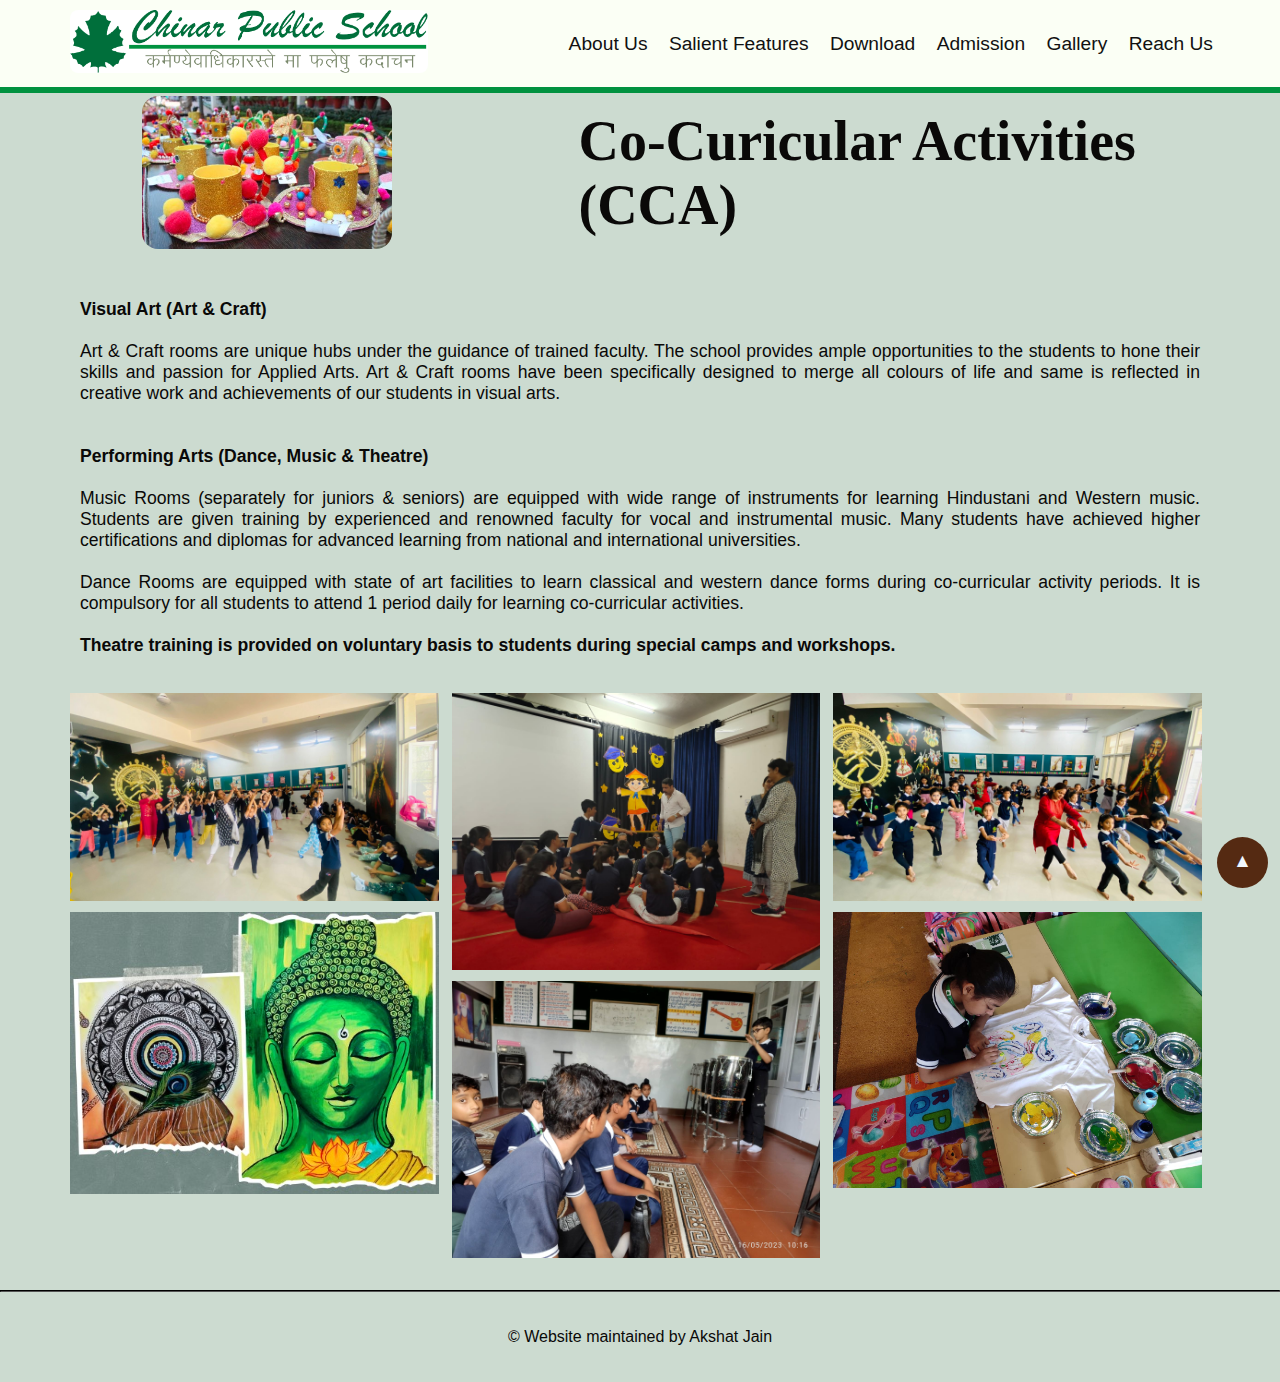
<file: cca.html>
<!DOCTYPE html>
<html lang="en">
<head>
    <meta charset="UTF-8">
    <meta name="viewport" content="width=device-width, initial-scale=1.0">
    <title>Co-Curicular Activities | Chinar School</title>
    <link rel="shortcut icon" href="Assets/chinar logo.png" type="image/x-icon">
    <link rel="stylesheet" href="style.css">
</head>
<body>
    <header>
        <a href="index.html"><img src="Assets/header logo.png" class="header-logo"></a>
        <ul class="header-list">
            <li><a href="about.html">About Us</a></li>
            <li><a href="index.html#salient">Salient Features</a>
                <ul class="dropdown">
                    <li style="border-top: 0.1rem solid #ccc;"><a href="assembly.html">Morning Assembly</a></li>
                    <li><a href="out_class.html">Outside Classroom Learning</a></li>
                    <li><a href="Assets/marking scheme.pdf" download="Marking_Scheme">Unique Marking Scheme</a></li>
                    <li><a href="practical_learning.html">Practical Learning</a></li>
                    <li><a href="sports.html">Sports Activities</a></li>
                    <li><a href="#">Co-Curicular Activities</a></li>
                    <li style="border-bottom: 0.1rem solid #ccc;"><a href="function.html">Annual Function</a></li>
                </ul>
            </li>
            <li><a href="">Download</a>
                <ul class="dropdown">
                    <li style="border-top: 0.1rem solid #ccc;"><a href="Assets/Ordinance.pdf" download="Ordinance">Ordinance</a></li>
                    <li><a href="Assets/Calander.pdf" download="Calander">Calander</a></li>
                    <li style="border-bottom: 0.1rem solid #ccc;"><a href="Assets/Exam tt.pdf" download="ExamTimetable">Exam Time-Table</a></li>
                </ul>
            </li>
            <li><a href="admission.html">Admission</a></li>
            <li><a href="index.html#gallery">Gallery</a></li>
            <li><a href="index.html#address">Reach Us</a></li>  
        </ul>
    </header>

    <div class="back-to-top"><a href="#" style="text-decoration: none; color: aliceblue; font-size: larger;">▲</a></div>

    <main class="other-pages">
        <div class="salient-hero">
            <img src="Assets/d3.jpg" width="250rem" style="border-radius: 1rem;"><br>
            <h1>Co-Curicular Activities (CCA)</h1>
        </div>
        <p style="padding: 0.5rem 3rem; max-width: 75rem; text-align: justify; font-size: 1.1rem;">
            <br><br><b>Visual Art (Art & Craft)</b> <br><br>
            Art & Craft rooms are unique hubs under the guidance of trained faculty. The school provides ample opportunities to the students to hone their skills and passion for Applied Arts. Art & Craft rooms have been specifically designed to merge all colours of life and same is reflected in creative work and achievements of our students in visual arts.
            <br><br><br>
            <b>Performing Arts (Dance, Music & Theatre)</b> <br><br>
            Music Rooms (separately for juniors & seniors) are equipped with wide range of instruments for learning Hindustani and Western music. Students are given training by experienced and renowned faculty for vocal and instrumental music. Many students have achieved higher certifications and diplomas for advanced learning from national and international universities.
            <br><br>
            Dance Rooms are equipped with state of art facilities to learn classical and western dance forms during co-curricular activity periods. It is compulsory for all students to attend 1 period daily for learning co-curricular activities.
            <br><br>
            <b>Theatre training is provided on voluntary basis to students during special camps and workshops.</b></p>
            <br>
        <div class="gallery">
            <div class="column">
                <img src="Assets/d4.jpeg" alt="">
                <img src="Assets/d1.jpg" alt="">
            </div>
            <div class="column">
                <img src="Assets/d5.jpeg" alt="">
                <img src="Assets/d2.jpeg" alt="">
                <!-- <img src="d6.jpeg" alt=""> -->
            </div>
            <div class="column">
                <img src="Assets/d7.jpeg" alt="">
                <img src="Assets/d6.jpeg" alt="">
            </div>
        </div>
    </main>

    <footer>
        <hr style="border-color: #000; background-color: #000; ">
        <p style="text-align:center"><br><br>&copy; Website maintained by Akshat Jain <br><br><br></p>
    </footer>
</body>
</html>
</file>
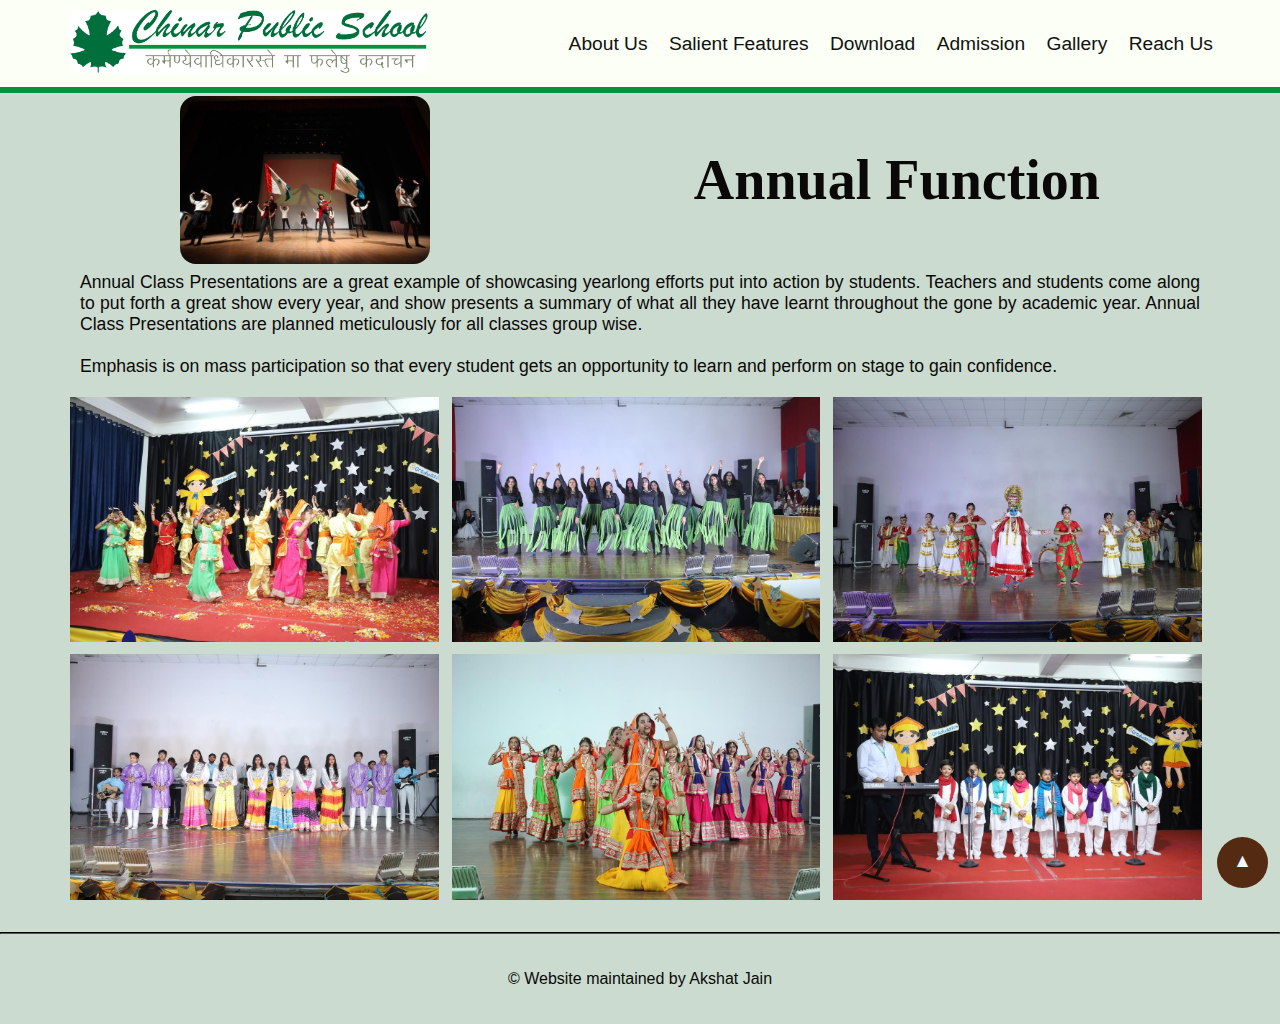
<file: function.html>
<!DOCTYPE html>
<html lang="en">
<head>
    <meta charset="UTF-8">
    <meta name="viewport" content="width=device-width, initial-scale=1.0">
    <title>Annual Function | Chinar School</title>
    <link rel="shortcut icon" href="Assets/chinar logo.png" type="image/x-icon">
    <link rel="stylesheet" href="style.css">
</head>
<body>
    <header>
        <a href="index.html"><img src="Assets/header logo.png" class="header-logo"></a>
        <ul class="header-list">
            <li><a href="about.html">About Us</a></li>
            <li><a href="index.html#salient">Salient Features</a>
                <ul class="dropdown">
                    <li style="border-top: 0.1rem solid #ccc;"><a href="assembly.html">Morning Assembly</a></li>
                    <li><a href="out_class.html">Outside Classroom Learning</a></li>
                    <li><a href="Assets/marking scheme.pdf" download="Marking_Scheme">Unique Marking Scheme</a></li>
                    <li><a href="practical_learning.html">Practical Learning</a></li>
                    <li><a href="sports.html">Sports Activities</a></li>
                    <li><a href="cca.html">Co-Curicular Activities</a></li>
                    <li style="border-bottom: 0.1rem solid #ccc;"><a href="#">Annual Function</a></li>
                </ul>
            </li>
            <li><a href="">Download</a>
                <ul class="dropdown">
                    <li style="border-top: 0.1rem solid #ccc;"><a href="Assets/Ordinance.pdf" download="Ordinance">Ordinance</a></li>
                    <li><a href="Assets/Calander.pdf" download="Calander">Calander</a></li>
                    <li style="border-bottom: 0.1rem solid #ccc;"><a href="Assets/Exam tt.pdf" download="ExamTimetable">Exam Time-Table</a></li>
                </ul>
            </li>
            <li><a href="admission.html">Admission</a></li>
            <li><a href="index.html#gallery">Gallery</a></li>
            <li><a href="index.html#address">Reach Us</a></li>  
        </ul>
    </header>

    <div class="back-to-top"><a href="#" style="text-decoration: none; color: aliceblue; font-size: larger;">▲</a></div>

    <main class="other-pages">
        <div class="salient-hero">
            <img src="Assets/b7.jpg" width="250rem" style="border-radius: 1rem;"><br>
            <h1>Annual Function</h1>
        </div>
        <p style="padding: 0.5rem 3rem; max-width: 75rem; text-align: justify; font-size: 1.1rem;">
            Annual Class Presentations are a great example of showcasing yearlong efforts put into action by students. Teachers and students come along to put forth a great show every year, and show presents a summary of what all they have learnt throughout the gone by academic year. Annual Class Presentations are planned meticulously for all classes group wise.
            <br><br>
            Emphasis is on mass participation so that every student gets an opportunity to learn and perform on stage to gain confidence.</p>
        <div class="gallery">
            <div class="column">
                <img src="Assets/b1.jpeg" alt="">
                <img src="Assets/b2.jpeg" alt="">
            </div>
            <div class="column">
                <img src="Assets/b4.jpeg" alt="">
                <img src="Assets/b6.jpeg" alt="">
            </div>
            <div class="column">
                <img src="Assets/b5.jpeg" alt="">
                <img src="Assets/b3.jpeg" alt="">
            </div>
        </div>
    </main>

    <footer>
        <hr style="border-color: #000; background-color: #000; ">
        <p style="text-align:center"><br><br>&copy; Website maintained by Akshat Jain <br><br><br></p>
    </footer>
</body>
</html>
</file>
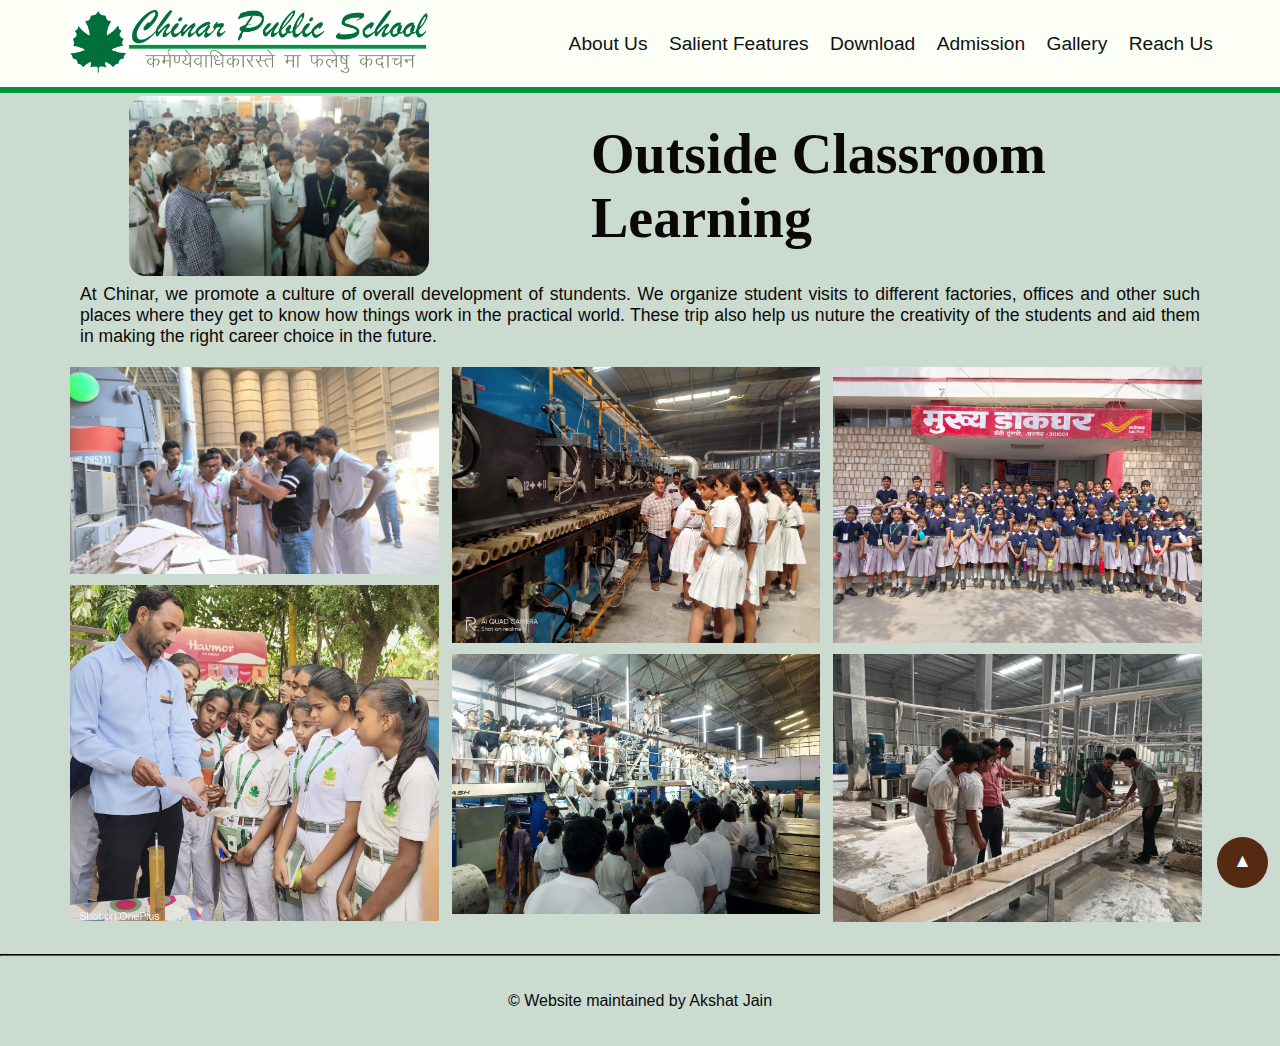
<file: out_class.html>
<!DOCTYPE html>
<html lang="en">
<head>
    <meta charset="UTF-8">
    <meta name="viewport" content="width=device-width, initial-scale=1.0">
    <title>Outside Classroom Learning | Chinar School</title>
    <link rel="shortcut icon" href="Assets/chinar logo.png" type="image/x-icon">
    <link rel="stylesheet" href="style.css">
</head>
<body>
    <header>
        <a href="index.html"><img src="Assets/header logo.png" class="header-logo"></a>
        <ul class="header-list">
            <li><a href="about.html">About Us</a></li>
            <li><a href="index.html#salient">Salient Features</a>
                <ul class="dropdown">
                    <li style="border-top: 0.1rem solid #ccc;"><a href="assembly.html">Morning Assembly</a></li>
                    <li><a href="#">Outside Classroom Learning</a></li>
                    <li><a href="Assets/marking scheme.pdf" download="Marking_Scheme">Unique Marking Scheme</a></li>
                    <li><a href="practical_learning.html">Practical Learning</a></li>
                    <li><a href="sports.html">Sports Activities</a></li>
                    <li><a href="cca.html">Co-Curicular Activities</a></li>
                    <li style="border-bottom: 0.1rem solid #ccc;"><a href="function.html">Annual Function</a></li>
                </ul>
            </li>
            <li><a href="">Download</a>
                <ul class="dropdown">
                    <li style="border-top: 0.1rem solid #ccc;"><a href="Assets/Ordinance.pdf" download="Ordinance">Ordinance</a></li>
                    <li><a href="Assets/Calander.pdf" download="Calander">Calander</a></li>
                    <li style="border-bottom: 0.1rem solid #ccc;"><a href="Assets/Exam tt.pdf" download="ExamTimetable">Exam Time-Table</a></li>
                </ul>
            </li>
            <li><a href="admission.html">Admission</a></li>
            <li><a href="index.html#gallery">Gallery</a></li>
            <li><a href="index.html#address">Reach Us</a></li>  
        </ul>
    </header>

    <div class="back-to-top"><a href="#" style="text-decoration: none; color: aliceblue; font-size: larger;">▲</a></div>
    
    <main class="other-pages">
        <div class="salient-hero">
            <img src="Assets/12.jpeg" width="300rem" style="border-radius: 1rem;"><br>
            <h1>Outside Classroom Learning</h1>
        </div>
        <p style="padding: 0.5rem 3rem; max-width: 75rem; text-align: justify; font-size: 1.1rem;">At Chinar, we promote a culture of overall development of stundents. We organize student visits to different factories, offices and other such places where they get to know how things work in the practical world. These trip also help us nuture the creativity of the students and aid them in making the right career choice in the future. </p>
        <div class="gallery">
            <div class="column">
                <img src="Assets/f4.jpeg" alt="">
                <img src="Assets/f2.jpeg" alt="">
            </div>
            <div class="column">
                <img src="Assets/f3.jpeg" alt="">
                <img src="Assets/3.jpeg" alt="">
            </div>
            <div class="column">
                <img src="Assets/f6.jpeg" alt="">
                <img src="Assets/f5.jpeg" alt="">
            </div>
        </div>
    </main>

    <footer>
        <hr style="border-color: #000; background-color: #000; ">
        <p style="text-align:center"><br><br>&copy; Website maintained by Akshat Jain <br><br><br></p>
    </footer>
</body>
</html>
</file>
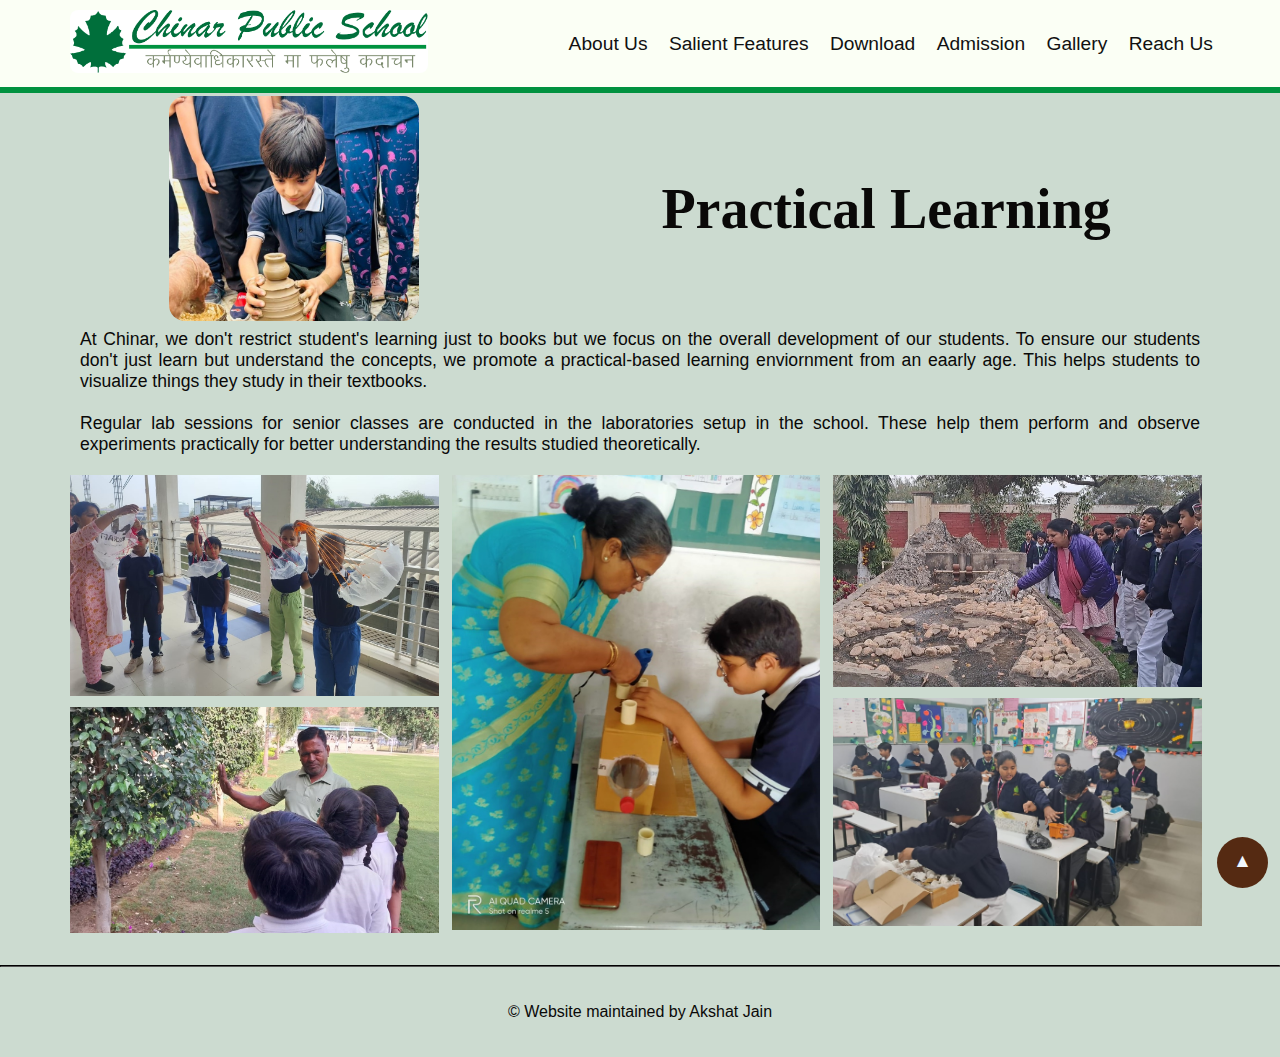
<file: practical_learning.html>
<!DOCTYPE html>
<html lang="en">
<head>
    <meta charset="UTF-8">
    <meta name="viewport" content="width=device-width, initial-scale=1.0">
    <title>Practical Learning | Chinar School</title>
    <link rel="shortcut icon" href="Assets/chinar logo.png" type="image/x-icon">
    <link rel="stylesheet" href="style.css">
</head>
<body>
    <header>
        <a href="index.html"><img src="Assets/header logo.png" class="header-logo"></a>
        <ul class="header-list">
            <li><a href="about.html">About Us</a></li>
            <li><a href="index.html#salient">Salient Features</a>
                <ul class="dropdown">
                    <li style="border-top: 0.1rem solid #ccc;"><a href="assembly.html">Morning Assembly</a></li>
                    <li><a href="out_class.html">Outside Classroom Learning</a></li>
                    <li><a href="Assets/marking scheme.pdf" download="Marking_Scheme">Unique Marking Scheme</a></li>
                    <li><a href="#">Practical Learning</a></li>
                    <li><a href="sports.html">Sports Activities</a></li>
                    <li><a href="cca.html">Co-Curicular Activities</a></li>
                    <li style="border-bottom: 0.1rem solid #ccc;"><a href="function.html">Annual Function</a></li>
                </ul>
            </li>
            <li><a href="">Download</a>
                <ul class="dropdown">
                    <li style="border-top: 0.1rem solid #ccc;"><a href="Assets/Ordinance.pdf" download="Ordinance">Ordinance</a></li>
                    <li><a href="Assets/Calander.pdf" download="Calander">Calander</a></li>
                    <li style="border-bottom: 0.1rem solid #ccc;"><a href="Assets/Exam tt.pdf" download="ExamTimetable">Exam Time-Table</a></li>
                </ul>
            </li>
            <li><a href="admission.html">Admission</a></li>
            <li><a href="index.html#gallery">Gallery</a></li>
            <li><a href="index.html#address">Reach Us</a></li>  
        </ul>
    </header>

    <div class="back-to-top"><a href="#" style="text-decoration: none; color: aliceblue; font-size: larger;">▲</a></div>
    
    <main class="other-pages">
        <div class="salient-hero">
            <img src="Assets/e3.jpeg" width="250rem" style="border-radius: 1rem;"><br>
            <h1>Practical Learning</h1>
        </div>
        <p style="padding: 0.5rem 3rem; max-width: 75rem; text-align: justify; font-size: 1.1rem;">At Chinar, we don't restrict student's learning just to books but we focus on the overall development of our students. To ensure our students don't just learn but understand the concepts, we promote a practical-based learning enviornment from an eaarly age. This helps students to visualize things they study in their textbooks. <br><br>
        Regular lab sessions for senior classes are conducted in the laboratories setup in the school. These help them perform and observe experiments practically for better understanding the results studied theoretically.  </p>
        <div class="gallery">
            <div class="column">
                <img src="Assets/e6.jpeg" alt="">
                <img src="Assets/e1.jpeg" alt="">
            </div>
            <div class="column">
                <img src="Assets/e2.jpeg" alt="">
            </div>
            <div class="column">
                <img src="Assets/e5.jpeg" alt="">
                <img src="Assets/e4.jpeg" alt="">
            </div>
        </div>
    </main>

    <footer>
        <hr style="border-color: #000; background-color: #000; ">
        <p style="text-align:center"><br><br>&copy; Website maintained by Akshat Jain <br><br><br></p>
    </footer>
</body>
</html>
</file>
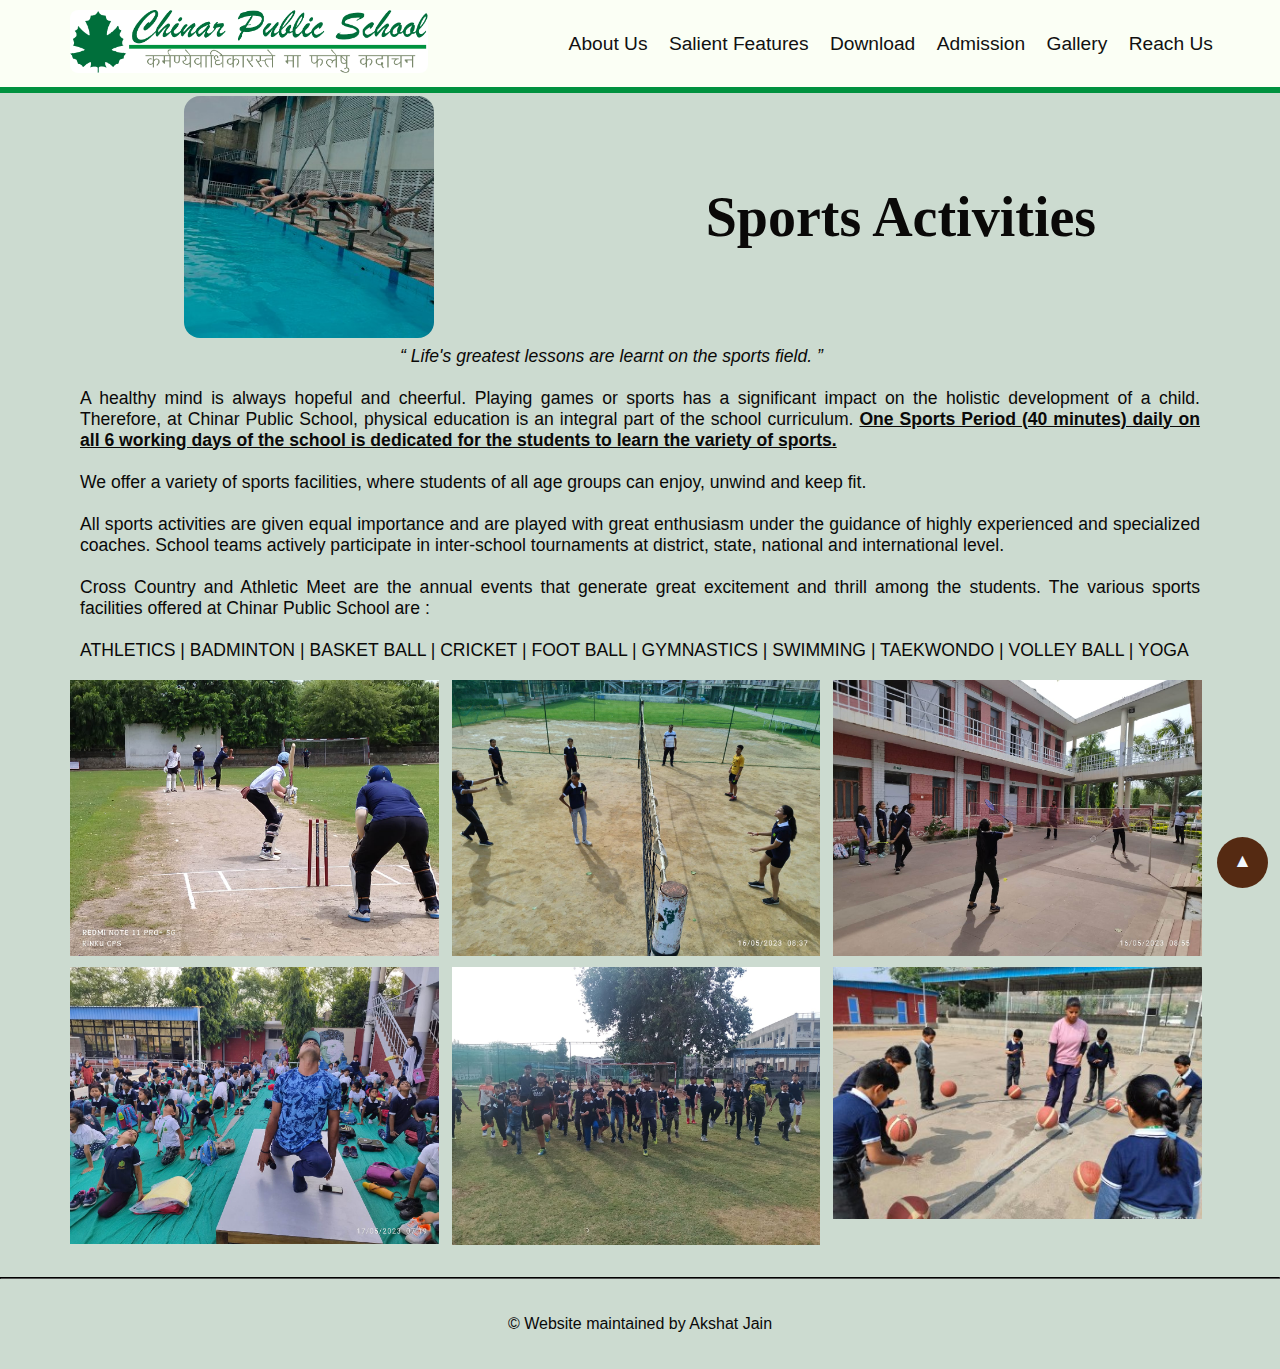
<file: sports.html>
<!DOCTYPE html>
<html lang="en">
<head>
    <meta charset="UTF-8">
    <meta name="viewport" content="width=device-width, initial-scale=1.0">
    <title>Sports Activities | Chinar School</title>
    <link rel="shortcut icon" href="Assets/chinar logo.png" type="image/x-icon">
    <link rel="stylesheet" href="style.css">
</head>
<body>
    <header>
        <a href="index.html"><img src="Assets/header logo.png" class="header-logo"></a>
        <ul class="header-list">
            <li><a href="about.html">About Us</a></li>
            <li><a href="index.html#salient">Salient Features</a>
                <ul class="dropdown">
                    <li style="border-top: 0.1rem solid #ccc;"><a href="assembly.html">Morning Assembly</a></li>
                    <li><a href="out_class.html">Outside Classroom Learning</a></li>
                    <li><a href="Assets/marking scheme.pdf" download="Marking_Scheme">Unique Marking Scheme</a></li>
                    <li><a href="practical_learning.html">Practical Learning</a></li>
                    <li><a href="#">Sports Activities</a></li>
                    <li><a href="cca.html">Co-Curicular Activities</a></li>
                    <li style="border-bottom: 0.1rem solid #ccc;"><a href="function.html">Annual Function</a></li>
                </ul>
            </li>
            <li><a href="">Download</a>
                <ul class="dropdown">
                    <li style="border-top: 0.1rem solid #ccc;"><a href="Assets/Ordinance.pdf" download="Ordinance">Ordinance</a></li>
                    <li><a href="Assets/Calander.pdf" download="Calander">Calander</a></li>
                    <li style="border-bottom: 0.1rem solid #ccc;"><a href="Assets/Exam tt.pdf" download="ExamTimetable">Exam Time-Table</a></li>
                </ul>
            </li>
            <li><a href="admission.html">Admission</a></li>
            <li><a href="index.html#gallery">Gallery</a></li>
            <li><a href="index.html#address">Reach Us</a></li>  
        </ul>
    </header>

    <div class="back-to-top"><a href="#" style="text-decoration: none; color: aliceblue; font-size: larger;">▲</a></div>
    
    <main class="other-pages">
        <div class="salient-hero">
            <img src="Assets/c5.jpeg" width="250rem" style="border-radius: 1rem;"><br>
            <h1>Sports Activities</h1>
        </div>
        <p style="padding: 0.5rem 3rem; max-width: 75rem; text-align: justify; font-size: 1.1rem;">
            <span style="padding-left: 20rem;"><i>“ Life's greatest lessons are learnt on the sports field. ”</i></span>
            <br><br>
            A healthy mind is always hopeful and cheerful. Playing games or sports has a significant impact on the holistic development of a child. Therefore, at Chinar Public School, physical education is an integral part of the school curriculum. <b><u>One Sports Period (40 minutes) daily on all 6 working days of the school is dedicated for the students to learn the variety of sports.</u></b> <br><br>            
            We offer a variety of sports facilities, where students of all age groups can enjoy, unwind and keep fit. <br><br>
            All sports activities are given equal importance and are played with great enthusiasm under the guidance of highly experienced and specialized coaches. School teams actively participate in inter-school tournaments at district, state, national and international level. <br><br>
            Cross Country and Athletic Meet are the annual events that generate great excitement and thrill among the students. The various sports facilities offered at Chinar Public School are : <br><br>
            ATHLETICS | BADMINTON | BASKET BALL | CRICKET | FOOT BALL | GYMNASTICS | SWIMMING | TAEKWONDO | VOLLEY BALL | YOGA</p>
        <div class="gallery">
            <div class="column">
                <img src="Assets/c1.jpeg" alt="">
                <img src="Assets/c2.jpeg" alt="">
            </div>
            <div class="column">
                <img src="Assets/c4.jpeg" alt="">
                <img src="Assets/c3.jpeg" alt="">
            </div>
            <div class="column">
                <img src="Assets/c6.jpeg" alt="">
                <img src="Assets/c7.jpg" alt="">
            </div>
        </div>
    </main>

    <footer>
        <hr style="border-color: #000; background-color: #000; ">
        <p style="text-align:center"><br><br>&copy; Website maintained by Akshat Jain <br><br><br></p>
    </footer>
</body>
</html>
</file>
<file: style.css>
*{
    padding: 0;
    margin: 0;
    font-family:'Franklin Gothic Medium', 'Arial Narrow', Arial, sans-serif;
}

html{scroll-behavior: smooth;}

body{
    box-sizing: border-box;
    background-color: #ccdbd0;
    color: #0a0908;
    min-height: 100vh;
}

header{
    padding: 0.6rem 0.5rem;
    margin: 0 0 0 0;
    position: fixed;
    width: 99vw;
    height: auto;
    top: 0;

    display: flex;
    flex-direction: row;
    flex-wrap: wrap;
    align-items: center;
    justify-content:space-around;

    background-color: #fbfff5;
    font: 1.2rem bold;
    z-index: 999;
    border-bottom: solid 0.4rem #00923f;
}

.header-logo{
    width: auto;
    height: 7vh;
    border-radius: 0.5rem;
}

.header-list{
    list-style: none;
}

.header-list li{
    display: inline-block;
    position: relative;
    margin-left: 1rem;
}

.header-list li:hover{
    border: none;
}

.header-list li a{
    color: #111;
    text-decoration: none;
    display: block;
    text-align: center;
}

.header-list li ul.dropdown li{
    display: block;
    background-color: #fbfff5;
    padding: 0.2rem;
    font-size: smaller;
    border-bottom: 0.1rem solid #000;
    border-right: 0.1rem solid #ccc;
    border-left: 0.1rem solid #ccc;
}

.header-list li ul.dropdown{
    width: 13rem;
    position: absolute;
    left: -1rem;
    display: none;
    align-items: center;
}

.header-list li a:hover{
    color: #15994e;
    font-weight: 555;
}

.header-list li:hover ul.dropdown{
    display: inline-block;
}


.main-image{
    margin: 2.9rem 3rem 0;
    padding: calc(100vh - 5rem) 0 0 0;
    background-image: url("Assets/cover.jpg");
    background-size:cover;
    background-blend-mode:exclusion;
}

.main-image .name{
    position: absolute;
    top: 50vh;
    right: 37.5vw;
    font-size: 5rem;
    font-weight: bolder;
    font-size: 3rem;
    color: #ddd;
    text-shadow: 0 0 0.15rem black, 0.3rem 0.3rem 0.2rem black, 0 0 0.5rem white, 0 0 0.2rem whitesmoke;
}

.back-to-top{
    background-color: #552a12;
    color: #ddd;
    padding: 0.8rem 1rem 1rem;
    border-radius: 3rem;
    right: 0rem;
    bottom: 0rem;
    z-index: 999;
    position:fixed;
    margin: 0.75rem;
}

main{
    padding: 0 2.5rem;
}

.other-pages{
    padding: 6rem 2rem 2rem;
}

.main-list{
    list-style: none;
}

.main-list .main-item{
    padding: 2rem 0;
}

.h2-about{
    padding: 0rem 2rem 0rem;
    font-size: 4rem;
    font-weight: bold;
    max-width: 10rem;
}

.aboutUs{
    border-radius: 3rem;
    border-color: black;
    border-width: 0.2rem;
    border-style: solid;
    padding: 1.5rem 2rem 1.5rem;

    display: flex;
    flex-flow: row;
    flex-wrap: wrap;
    justify-content: space-between;
}

.aboutText{
    max-width: 40rem;
    text-align: justify;
}

.profile{
    max-height: 45vh;
    width: auto;
    border-radius: 7rem;
    border: 0.2rem solid rgb(56, 26, 26);
}

.aboutUs figcaption{
    text-align: center;
    font-size: larger;
    font-size: 1.1rem;
}

.h2{
    font-size: 3rem;
    text-decoration:underline;
}

.salient-content {
    font-size: 1.3rem;
    padding: 0 2rem;
    line-height: 1.8rem;
}

.salient-content{
    list-style-type:disc;
}

.salient-content li{
    margin-left: 3rem;
}

.salient-content li a{
    text-decoration: none;
    color: #00e;
}

.gallery{
    display: flex;
    flex-wrap: wrap;
    padding: 0 2rem;
}

.column{
    flex: 100%;
    max-width: 32%;
    padding: 0 0.4rem;
}

.column img{
    margin-top: 0.7rem;
    vertical-align: middle;
    width: 100%;
}

.st-reviews{
    list-style: none;
    display: flex;
    flex-wrap: wrap;
    padding: 0 1rem;
}


.st-reviews li{
    flex: 33%;
    margin: 1.5rem auto;
    padding: 0.5rem 0.7rem;
    max-width: 30%;
    align-items: center;
    border: 0.2rem solid #121;
    border-radius: 3rem;
}

.st-reviews li .st-pic{
    max-width: 50%;
    border: 0.2rem solid #222;
    border-radius: 55%;
    margin-left: 5.5rem;
}

.st-reviews li p{
    text-align: left;
    padding: 0.7rem 0.9rem;
}

.address-details{
    padding: 0 2rem;
}

.icon{
    display: inline;
}

.salient-hero{
    display: flex;
    flex-direction: row;
    flex-wrap: wrap;
    align-items: center;
    justify-content:space-evenly;

    padding: 0 1rem;
}

.salient-hero h1{
    font-size: 3.5rem;
    font-family:'Segoe UI';
    max-width: 35rem;
}
</file>
